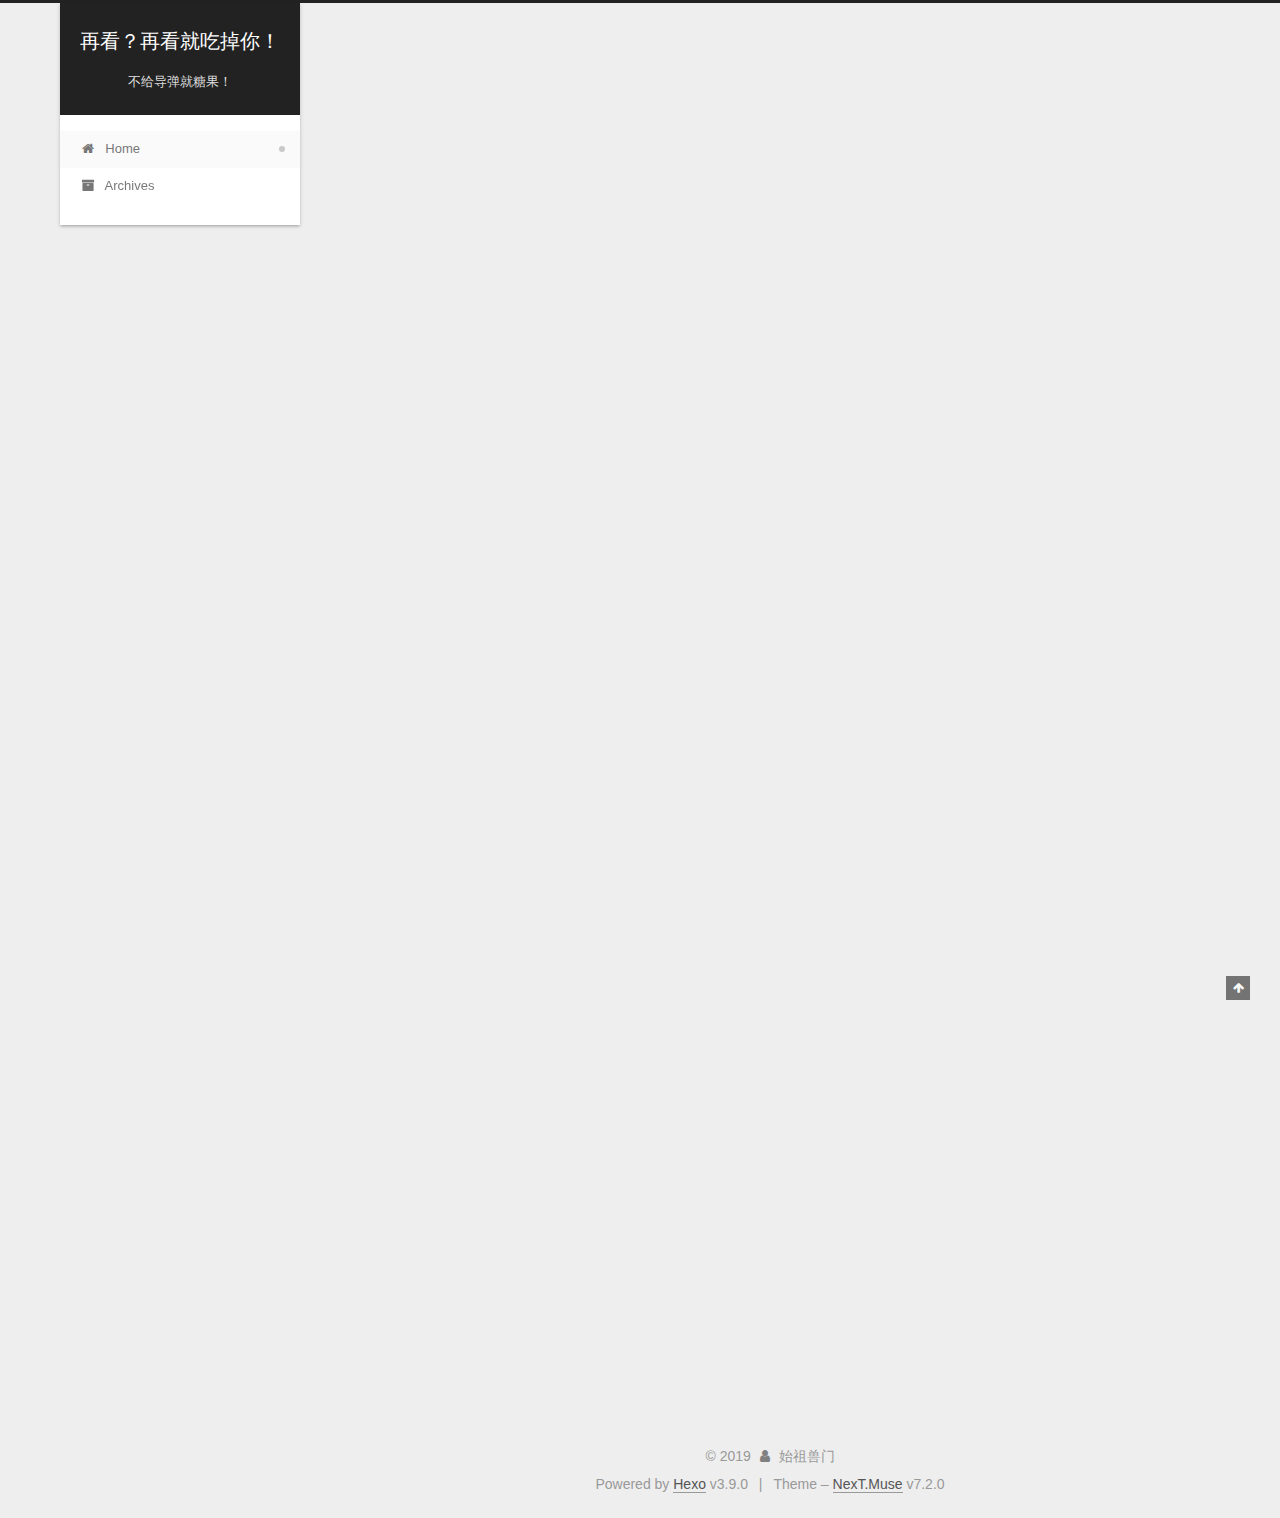
<file: index.html>
<!DOCTYPE html>












  


<html class="theme-next muse use-motion" lang>
<head><meta name="generator" content="Hexo 3.9.0">
  <meta charset="UTF-8">
<meta http-equiv="X-UA-Compatible" content="IE=edge">
<meta name="viewport" content="width=device-width, initial-scale=1, maximum-scale=2">
<meta name="theme-color" content="#222">






















<link rel="stylesheet" href="/lib/font-awesome/css/font-awesome.min.css?v=4.7.0">

<link rel="stylesheet" href="/css/main.css?v=7.2.0">


  <link rel="apple-touch-icon" sizes="180x180" href="/images/apple-touch-icon-next.png?v=7.2.0">


  <link rel="icon" type="image/png" sizes="32x32" href="/images/favicon-32x32-next.png?v=7.2.0">


  <link rel="icon" type="image/png" sizes="16x16" href="/images/favicon-16x16-next.png?v=7.2.0">


  <link rel="mask-icon" href="/images/logo.svg?v=7.2.0" color="#222">







<script id="hexo.configurations">
  var NexT = window.NexT || {};
  var CONFIG = {
    root: '/',
    scheme: 'Muse',
    version: '7.2.0',
    sidebar: {"position":"left","display":"post","offset":12,"onmobile":false,"dimmer":false},
    back2top: true,
    back2top_sidebar: false,
    fancybox: false,
    fastclick: false,
    lazyload: false,
    tabs: true,
    motion: {"enable":true,"async":false,"transition":{"post_block":"fadeIn","post_header":"slideDownIn","post_body":"slideDownIn","coll_header":"slideLeftIn","sidebar":"slideUpIn"}},
    algolia: {
      applicationID: '',
      apiKey: '',
      indexName: '',
      hits: {"per_page":10},
      labels: {"input_placeholder":"Search for Posts","hits_empty":"We didn't find any results for the search: ${query}","hits_stats":"${hits} results found in ${time} ms"}
    }
  };
</script>


  




  <meta property="og:type" content="website">
<meta property="og:title" content="再看？再看就吃掉你！">
<meta property="og:url" content="http://yoursite.com/index.html">
<meta property="og:site_name" content="再看？再看就吃掉你！">
<meta property="og:locale" content="default">
<meta name="twitter:card" content="summary">
<meta name="twitter:title" content="再看？再看就吃掉你！">





  
  
  <link rel="canonical" href="http://yoursite.com/">



<script id="page.configurations">
  CONFIG.page = {
    sidebar: "",
  };
</script>

  <title>再看？再看就吃掉你！</title>
  












  <noscript>
  <style>
  .use-motion .motion-element,
  .use-motion .brand,
  .use-motion .menu-item,
  .sidebar-inner,
  .use-motion .post-block,
  .use-motion .pagination,
  .use-motion .comments,
  .use-motion .post-header,
  .use-motion .post-body,
  .use-motion .collection-title { opacity: initial; }

  .use-motion .logo,
  .use-motion .site-title,
  .use-motion .site-subtitle {
    opacity: initial;
    top: initial;
  }

  .use-motion .logo-line-before i { left: initial; }
  .use-motion .logo-line-after i { right: initial; }
  </style>
</noscript>

</head>

<body itemscope itemtype="http://schema.org/WebPage" lang="default">

  
  
    
  

  <div class="container sidebar-position-left 
  page-home">
    <div class="headband"></div>

    <header id="header" class="header" itemscope itemtype="http://schema.org/WPHeader">
      <div class="header-inner"><div class="site-brand-wrapper">
  <div class="site-meta">
    

    <div class="custom-logo-site-title">
      <a href="/" class="brand" rel="start">
        <span class="logo-line-before"><i></i></span>
        <span class="site-title">再看？再看就吃掉你！</span>
        <span class="logo-line-after"><i></i></span>
      </a>
    </div>
    
      
        <p class="site-subtitle">不给导弹就糖果！</p>
      
    
    
  </div>

  <div class="site-nav-toggle">
    <button aria-label="Toggle navigation bar">
      <span class="btn-bar"></span>
      <span class="btn-bar"></span>
      <span class="btn-bar"></span>
    </button>
  </div>
</div>



<nav class="site-nav">
  
    <ul id="menu" class="menu">
      
        
        
        
          
          <li class="menu-item menu-item-home menu-item-active">

    
    
      
    

    

    <a href="/" rel="section"><i class="menu-item-icon fa fa-fw fa-home"></i> <br>Home</a>

  </li>
        
        
        
          
          <li class="menu-item menu-item-archives">

    
    
      
    

    

    <a href="/archives/" rel="section"><i class="menu-item-icon fa fa-fw fa-archive"></i> <br>Archives</a>

  </li>

      
      
    </ul>
  

  
    

  

  
</nav>



  



</div>
    </header>

    


    <main id="main" class="main">
      <div class="main-inner">
        <div class="content-wrap">
          
          <div id="content" class="content">
            
  <section id="posts" class="posts-expand">
    
      

  

  
  
  

  

  <article class="post post-type-normal" itemscope itemtype="http://schema.org/Article">
  
  
  
  <div class="post-block">
    <link itemprop="mainEntityOfPage" href="http://yoursite.com/2019/07/03/始祖兽门人设/">

    <span hidden itemprop="author" itemscope itemtype="http://schema.org/Person">
      <meta itemprop="name" content="始祖兽门">
      <meta itemprop="description" content>
      <meta itemprop="image" content="/images/avatar.gif">
    </span>

    <span hidden itemprop="publisher" itemscope itemtype="http://schema.org/Organization">
      <meta itemprop="name" content="再看？再看就吃掉你！">
    </span>

    
      <header class="post-header">

        
        
          <h1 class="post-title" itemprop="name headline">
                
                
                <a href="/2019/07/03/始祖兽门人设/" class="post-title-link" itemprop="url">始祖兽门人设</a>
              
            
          </h1>
        

        <div class="post-meta">

          
          
          

          
            <span class="post-meta-item">
              <span class="post-meta-item-icon">
                <i class="fa fa-calendar-o"></i>
              </span>
              
                <span class="post-meta-item-text">Posted on</span>
              

              
                
              

              <time title="Created: 2019-07-03 10:11:44 / Modified: 12:05:02" itemprop="dateCreated datePublished" datetime="2019-07-03T10:11:44+08:00">2019-07-03</time>
            </span>
          

          
            

            
          

          

          
            
            
          

          
          

          

          <br>
          

          

          

        </div>
      </header>
    

    
    
    
    <div class="post-body" itemprop="articleBody">

      
      

      
        
          
            <h3 id="世界观"><a href="#世界观" class="headerlink" title="世界观"></a>世界观</h3><p>逆源界，大千世界形成之初，便以出现的混乱界层，逆源界只会接纳一个东西:始祖兽门<br>关于这个东西怎么形成变换的，没有人知道</p>
<h3 id="性格"><a href="#性格" class="headerlink" title="性格"></a>性格</h3><p>她是个小女孩，也是个问题少女，你有时可以用一根棒棒糖就把她勾引走，也可能会在勾引走她之后被她暴打一顿，对了她打游戏很<strong>蔡</strong><del>（挨刀）</del></p>
<h3 id="人际关系"><a href="#人际关系" class="headerlink" title="人际关系"></a>人际关系</h3><table>
<thead>
<tr>
<th align="center">种</th>
<th align="center">人际</th>
</tr>
</thead>
<tbody><tr>
<td align="center">人类</td>
<td align="center">十分友好/恶劣</td>
</tr>
<tr>
<td align="center">恶魔</td>
<td align="center">恶劣/非常友好</td>
</tr>
<tr>
<td align="center">天使</td>
<td align="center">友好/一般</td>
</tr>
<tr>
<td align="center">人造人</td>
<td align="center">友好/友好</td>
</tr>
<tr>
<td align="center">其他神</td>
<td align="center">一般/非常恶劣</td>
</tr>
<tr>
<td align="center">类人种</td>
<td align="center">一般</td>
</tr>
<tr>
<td align="center">魔物/类恶魔</td>
<td align="center">恶劣</td>
</tr>
<tr>
<td align="center">外来物种</td>
<td align="center">友好/非常友好</td>
</tr>
<tr>
<td align="center"><del>千枫叶觉</del></td>
<td align="center">至死不渝</td>
</tr>
</tbody></table>
<h3 id="能力"><a href="#能力" class="headerlink" title="能力"></a>能力</h3><blockquote>
<p>加法和减法，你觉得哪个更强？</p>
</blockquote>
<h3 id="住址"><a href="#住址" class="headerlink" title="住址"></a>住址</h3><p>中心城，千枫叶宅，一号楼一单元101屋</p>
<h3 id="注意事项"><a href="#注意事项" class="headerlink" title="注意事项"></a>注意事项</h3><p>不要强迫她吃/喝她不想咽下去的东西。<br>不要惹千枫叶觉不爽。<br>不要随意接触打游戏输了时的她<del>（挨刀）</del></p>

          
        
      
    </div>

    

    
    
    

    

    
      
    
    

    

    <footer class="post-footer">
      

      

      

      
      
        <div class="post-eof"></div>
      
    </footer>
  </div>
  
  
  
  </article>


    
  </section>

  


          </div>
          

        </div>
        
          
  
  <div class="sidebar-toggle">
    <div class="sidebar-toggle-line-wrap">
      <span class="sidebar-toggle-line sidebar-toggle-line-first"></span>
      <span class="sidebar-toggle-line sidebar-toggle-line-middle"></span>
      <span class="sidebar-toggle-line sidebar-toggle-line-last"></span>
    </div>
  </div>

  <aside id="sidebar" class="sidebar">
    <div class="sidebar-inner">

      

      

      <div class="site-overview-wrap sidebar-panel sidebar-panel-active">
        <div class="site-overview">
          <div class="site-author motion-element" itemprop="author" itemscope itemtype="http://schema.org/Person">
            
              <p class="site-author-name" itemprop="name">始祖兽门</p>
              <div class="site-description motion-element" itemprop="description"></div>
          </div>

          
            <nav class="site-state motion-element">
              
                <div class="site-state-item site-state-posts">
                
                  <a href="/archives/">
                
                    <span class="site-state-item-count">1</span>
                    <span class="site-state-item-name">posts</span>
                  </a>
                </div>
              

              

              
                
                
                <div class="site-state-item site-state-tags">
                  
                    
                    
                      
                    
                    <span class="site-state-item-count">1</span>
                    <span class="site-state-item-name">tags</span>
                  
                </div>
              
            </nav>
          

          

          

          

          

          
          

          
            
          
          

        </div>
      </div>

      

      

    </div>
  </aside>
  


        
      </div>
    </main>

    <footer id="footer" class="footer">
      <div class="footer-inner">
        <div class="copyright">&copy; <span itemprop="copyrightYear">2019</span>
  <span class="with-love" id="animate">
    <i class="fa fa-user"></i>
  </span>
  <span class="author" itemprop="copyrightHolder">始祖兽门</span>

  

  
</div>


  <div class="powered-by">Powered by <a href="https://hexo.io" class="theme-link" rel="noopener" target="_blank">Hexo</a> v3.9.0</div>



  <span class="post-meta-divider">|</span>



  <div class="theme-info">Theme – <a href="https://theme-next.org" class="theme-link" rel="noopener" target="_blank">NexT.Muse</a> v7.2.0</div>




        








        
      </div>
    </footer>

    
      <div class="back-to-top">
        <i class="fa fa-arrow-up"></i>
        
      </div>
    

    

    

    
  </div>

  

<script>
  if (Object.prototype.toString.call(window.Promise) !== '[object Function]') {
    window.Promise = null;
  }
</script>


























  
  <script src="/lib/jquery/index.js?v=3.4.1"></script>

  
  <script src="/lib/velocity/velocity.min.js?v=1.2.1"></script>

  
  <script src="/lib/velocity/velocity.ui.min.js?v=1.2.1"></script>


  


  <script src="/js/utils.js?v=7.2.0"></script>

  <script src="/js/motion.js?v=7.2.0"></script>



  
  


  <script src="/js/schemes/muse.js?v=7.2.0"></script>



  

  


  <script src="/js/next-boot.js?v=7.2.0"></script>


  

  

  

  



  




  

  

  

  

  

  

  

  

  

  

  

  

  

  

</body>
</html>
</file>
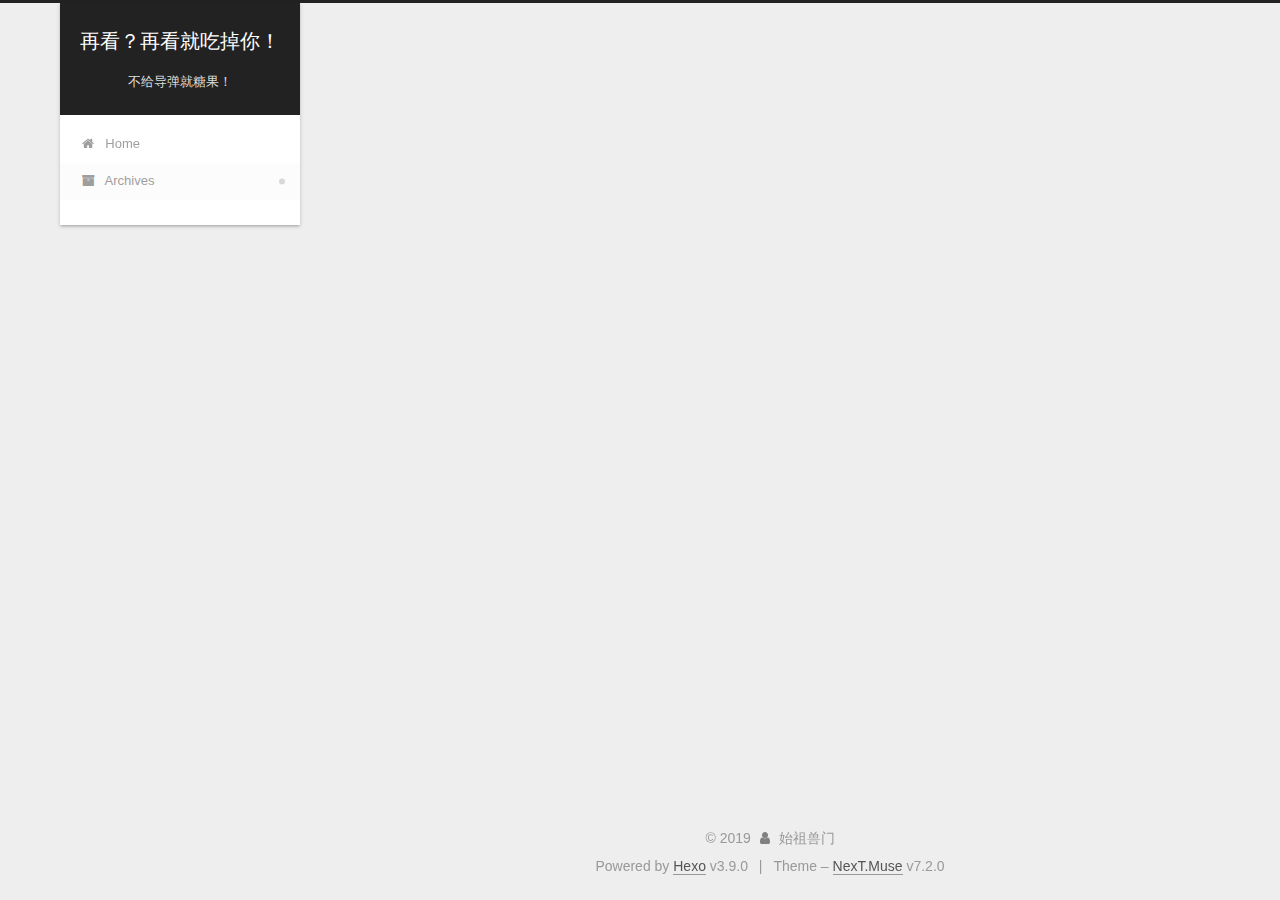
<file: archives/index.html>
<!DOCTYPE html>












  


<html class="theme-next muse use-motion" lang>
<head><meta name="generator" content="Hexo 3.9.0">
  <meta charset="UTF-8">
<meta http-equiv="X-UA-Compatible" content="IE=edge">
<meta name="viewport" content="width=device-width, initial-scale=1, maximum-scale=2">
<meta name="theme-color" content="#222">






















<link rel="stylesheet" href="/lib/font-awesome/css/font-awesome.min.css?v=4.7.0">

<link rel="stylesheet" href="/css/main.css?v=7.2.0">


  <link rel="apple-touch-icon" sizes="180x180" href="/images/apple-touch-icon-next.png?v=7.2.0">


  <link rel="icon" type="image/png" sizes="32x32" href="/images/favicon-32x32-next.png?v=7.2.0">


  <link rel="icon" type="image/png" sizes="16x16" href="/images/favicon-16x16-next.png?v=7.2.0">


  <link rel="mask-icon" href="/images/logo.svg?v=7.2.0" color="#222">







<script id="hexo.configurations">
  var NexT = window.NexT || {};
  var CONFIG = {
    root: '/',
    scheme: 'Muse',
    version: '7.2.0',
    sidebar: {"position":"left","display":"post","offset":12,"onmobile":false,"dimmer":false},
    back2top: true,
    back2top_sidebar: false,
    fancybox: false,
    fastclick: false,
    lazyload: false,
    tabs: true,
    motion: {"enable":true,"async":false,"transition":{"post_block":"fadeIn","post_header":"slideDownIn","post_body":"slideDownIn","coll_header":"slideLeftIn","sidebar":"slideUpIn"}},
    algolia: {
      applicationID: '',
      apiKey: '',
      indexName: '',
      hits: {"per_page":10},
      labels: {"input_placeholder":"Search for Posts","hits_empty":"We didn't find any results for the search: ${query}","hits_stats":"${hits} results found in ${time} ms"}
    }
  };
</script>


  




  <meta property="og:type" content="website">
<meta property="og:title" content="再看？再看就吃掉你！">
<meta property="og:url" content="http://yoursite.com/archives/index.html">
<meta property="og:site_name" content="再看？再看就吃掉你！">
<meta property="og:locale" content="default">
<meta name="twitter:card" content="summary">
<meta name="twitter:title" content="再看？再看就吃掉你！">





  
  
  <link rel="canonical" href="http://yoursite.com/archives/">



<script id="page.configurations">
  CONFIG.page = {
    sidebar: "",
  };
</script>

  <title>Archive | 再看？再看就吃掉你！</title>
  












  <noscript>
  <style>
  .use-motion .motion-element,
  .use-motion .brand,
  .use-motion .menu-item,
  .sidebar-inner,
  .use-motion .post-block,
  .use-motion .pagination,
  .use-motion .comments,
  .use-motion .post-header,
  .use-motion .post-body,
  .use-motion .collection-title { opacity: initial; }

  .use-motion .logo,
  .use-motion .site-title,
  .use-motion .site-subtitle {
    opacity: initial;
    top: initial;
  }

  .use-motion .logo-line-before i { left: initial; }
  .use-motion .logo-line-after i { right: initial; }
  </style>
</noscript>

</head>

<body itemscope itemtype="http://schema.org/WebPage" lang="default">

  
  
    
  

  <div class="container sidebar-position-left page-archive">
    <div class="headband"></div>

    <header id="header" class="header" itemscope itemtype="http://schema.org/WPHeader">
      <div class="header-inner"><div class="site-brand-wrapper">
  <div class="site-meta">
    

    <div class="custom-logo-site-title">
      <a href="/" class="brand" rel="start">
        <span class="logo-line-before"><i></i></span>
        <span class="site-title">再看？再看就吃掉你！</span>
        <span class="logo-line-after"><i></i></span>
      </a>
    </div>
    
      
        <p class="site-subtitle">不给导弹就糖果！</p>
      
    
    
  </div>

  <div class="site-nav-toggle">
    <button aria-label="Toggle navigation bar">
      <span class="btn-bar"></span>
      <span class="btn-bar"></span>
      <span class="btn-bar"></span>
    </button>
  </div>
</div>



<nav class="site-nav">
  
    <ul id="menu" class="menu">
      
        
        
        
          
          <li class="menu-item menu-item-home">

    
    
      
    

    

    <a href="/" rel="section"><i class="menu-item-icon fa fa-fw fa-home"></i> <br>Home</a>

  </li>
        
        
        
          
          <li class="menu-item menu-item-archives menu-item-active">

    
    
      
    

    

    <a href="/archives/" rel="section"><i class="menu-item-icon fa fa-fw fa-archive"></i> <br>Archives</a>

  </li>

      
      
    </ul>
  

  
    

    
    
      
      
    
      
      
    
    

  


  

  
</nav>



  



</div>
    </header>

    


    <main id="main" class="main">
      <div class="main-inner">
        <div class="content-wrap">
          
          <div id="content" class="content">
            

  
  
  
  <div class="post-block archive">
    <div id="posts" class="posts-collapse">
      <span class="archive-move-on"></span>

      
      <span class="archive-page-counter">
        
        
        
          
        
        Um..! 1 post. Keep on posting.
      </span>
      

      

        
        
        

        
          
          <div class="collection-title">
            <h1 class="archive-year" id="archive-year-2019">2019</h1>
          </div>
        
        

        

  <article class="post post-type-normal" itemscope itemtype="http://schema.org/Article">
    <header class="post-header">

      <h2 class="post-title">
        
          <a class="post-title-link" href="/2019/07/03/始祖兽门人设/" itemprop="url">
            
              <span itemprop="name">始祖兽门人设</span>
            
          </a>
        
      </h2>

      <div class="post-meta">
        <time class="post-time" itemprop="dateCreated" datetime="2019-07-03T10:11:44+08:00" content="2019-07-03">
          07-03
        </time>
      </div>

    </header>
  </article>



      

    </div>
  </div>
  
  
  

  



          </div>
          

        </div>
        
          
  
  <div class="sidebar-toggle">
    <div class="sidebar-toggle-line-wrap">
      <span class="sidebar-toggle-line sidebar-toggle-line-first"></span>
      <span class="sidebar-toggle-line sidebar-toggle-line-middle"></span>
      <span class="sidebar-toggle-line sidebar-toggle-line-last"></span>
    </div>
  </div>

  <aside id="sidebar" class="sidebar">
    <div class="sidebar-inner">

      

      

      <div class="site-overview-wrap sidebar-panel sidebar-panel-active">
        <div class="site-overview">
          <div class="site-author motion-element" itemprop="author" itemscope itemtype="http://schema.org/Person">
            
              <p class="site-author-name" itemprop="name">始祖兽门</p>
              <div class="site-description motion-element" itemprop="description"></div>
          </div>

          
            <nav class="site-state motion-element">
              
                <div class="site-state-item site-state-posts">
                
                  <a href="/archives/">
                
                    <span class="site-state-item-count">1</span>
                    <span class="site-state-item-name">posts</span>
                  </a>
                </div>
              

              

              
                
                
                <div class="site-state-item site-state-tags">
                  
                    
                    
                      
                    
                    <span class="site-state-item-count">1</span>
                    <span class="site-state-item-name">tags</span>
                  
                </div>
              
            </nav>
          

          

          

          

          

          
          

          
            
          
          

        </div>
      </div>

      

      

    </div>
  </aside>
  


        
      </div>
    </main>

    <footer id="footer" class="footer">
      <div class="footer-inner">
        <div class="copyright">&copy; <span itemprop="copyrightYear">2019</span>
  <span class="with-love" id="animate">
    <i class="fa fa-user"></i>
  </span>
  <span class="author" itemprop="copyrightHolder">始祖兽门</span>

  

  
</div>


  <div class="powered-by">Powered by <a href="https://hexo.io" class="theme-link" rel="noopener" target="_blank">Hexo</a> v3.9.0</div>



  <span class="post-meta-divider">|</span>



  <div class="theme-info">Theme – <a href="https://theme-next.org" class="theme-link" rel="noopener" target="_blank">NexT.Muse</a> v7.2.0</div>




        








        
      </div>
    </footer>

    
      <div class="back-to-top">
        <i class="fa fa-arrow-up"></i>
        
      </div>
    

    

    

    
  </div>

  

<script>
  if (Object.prototype.toString.call(window.Promise) !== '[object Function]') {
    window.Promise = null;
  }
</script>


























  
  <script src="/lib/jquery/index.js?v=3.4.1"></script>

  
  <script src="/lib/velocity/velocity.min.js?v=1.2.1"></script>

  
  <script src="/lib/velocity/velocity.ui.min.js?v=1.2.1"></script>


  


  <script src="/js/utils.js?v=7.2.0"></script>

  <script src="/js/motion.js?v=7.2.0"></script>



  
  


  <script src="/js/schemes/muse.js?v=7.2.0"></script>



  

  


  <script src="/js/next-boot.js?v=7.2.0"></script>


  

  

  

  



  




  

  

  

  

  

  

  

  

  

  

  

  

  

  

</body>
</html>
</file>
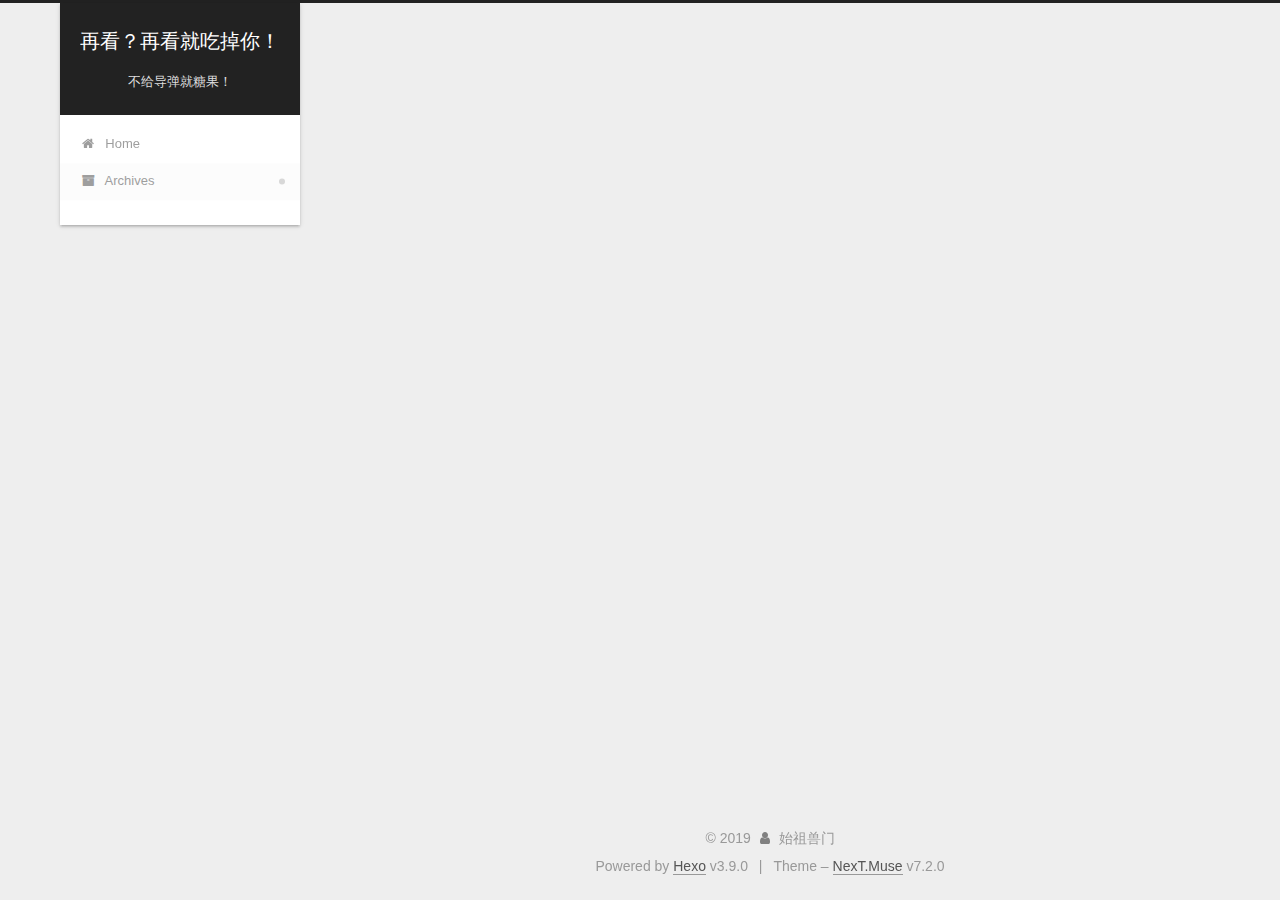
<file: archives/2019/index.html>
<!DOCTYPE html>












  


<html class="theme-next muse use-motion" lang>
<head><meta name="generator" content="Hexo 3.9.0">
  <meta charset="UTF-8">
<meta http-equiv="X-UA-Compatible" content="IE=edge">
<meta name="viewport" content="width=device-width, initial-scale=1, maximum-scale=2">
<meta name="theme-color" content="#222">






















<link rel="stylesheet" href="/lib/font-awesome/css/font-awesome.min.css?v=4.7.0">

<link rel="stylesheet" href="/css/main.css?v=7.2.0">


  <link rel="apple-touch-icon" sizes="180x180" href="/images/apple-touch-icon-next.png?v=7.2.0">


  <link rel="icon" type="image/png" sizes="32x32" href="/images/favicon-32x32-next.png?v=7.2.0">


  <link rel="icon" type="image/png" sizes="16x16" href="/images/favicon-16x16-next.png?v=7.2.0">


  <link rel="mask-icon" href="/images/logo.svg?v=7.2.0" color="#222">







<script id="hexo.configurations">
  var NexT = window.NexT || {};
  var CONFIG = {
    root: '/',
    scheme: 'Muse',
    version: '7.2.0',
    sidebar: {"position":"left","display":"post","offset":12,"onmobile":false,"dimmer":false},
    back2top: true,
    back2top_sidebar: false,
    fancybox: false,
    fastclick: false,
    lazyload: false,
    tabs: true,
    motion: {"enable":true,"async":false,"transition":{"post_block":"fadeIn","post_header":"slideDownIn","post_body":"slideDownIn","coll_header":"slideLeftIn","sidebar":"slideUpIn"}},
    algolia: {
      applicationID: '',
      apiKey: '',
      indexName: '',
      hits: {"per_page":10},
      labels: {"input_placeholder":"Search for Posts","hits_empty":"We didn't find any results for the search: ${query}","hits_stats":"${hits} results found in ${time} ms"}
    }
  };
</script>


  




  <meta property="og:type" content="website">
<meta property="og:title" content="再看？再看就吃掉你！">
<meta property="og:url" content="http://yoursite.com/archives/2019/index.html">
<meta property="og:site_name" content="再看？再看就吃掉你！">
<meta property="og:locale" content="default">
<meta name="twitter:card" content="summary">
<meta name="twitter:title" content="再看？再看就吃掉你！">





  
  
  <link rel="canonical" href="http://yoursite.com/archives/2019/">



<script id="page.configurations">
  CONFIG.page = {
    sidebar: "",
  };
</script>

  <title>Archive | 再看？再看就吃掉你！</title>
  












  <noscript>
  <style>
  .use-motion .motion-element,
  .use-motion .brand,
  .use-motion .menu-item,
  .sidebar-inner,
  .use-motion .post-block,
  .use-motion .pagination,
  .use-motion .comments,
  .use-motion .post-header,
  .use-motion .post-body,
  .use-motion .collection-title { opacity: initial; }

  .use-motion .logo,
  .use-motion .site-title,
  .use-motion .site-subtitle {
    opacity: initial;
    top: initial;
  }

  .use-motion .logo-line-before i { left: initial; }
  .use-motion .logo-line-after i { right: initial; }
  </style>
</noscript>

</head>

<body itemscope itemtype="http://schema.org/WebPage" lang="default">

  
  
    
  

  <div class="container sidebar-position-left page-archive">
    <div class="headband"></div>

    <header id="header" class="header" itemscope itemtype="http://schema.org/WPHeader">
      <div class="header-inner"><div class="site-brand-wrapper">
  <div class="site-meta">
    

    <div class="custom-logo-site-title">
      <a href="/" class="brand" rel="start">
        <span class="logo-line-before"><i></i></span>
        <span class="site-title">再看？再看就吃掉你！</span>
        <span class="logo-line-after"><i></i></span>
      </a>
    </div>
    
      
        <p class="site-subtitle">不给导弹就糖果！</p>
      
    
    
  </div>

  <div class="site-nav-toggle">
    <button aria-label="Toggle navigation bar">
      <span class="btn-bar"></span>
      <span class="btn-bar"></span>
      <span class="btn-bar"></span>
    </button>
  </div>
</div>



<nav class="site-nav">
  
    <ul id="menu" class="menu">
      
        
        
        
          
          <li class="menu-item menu-item-home">

    
    
      
    

    

    <a href="/" rel="section"><i class="menu-item-icon fa fa-fw fa-home"></i> <br>Home</a>

  </li>
        
        
        
          
          <li class="menu-item menu-item-archives menu-item-active">

    
    
      
    

    

    <a href="/archives/" rel="section"><i class="menu-item-icon fa fa-fw fa-archive"></i> <br>Archives</a>

  </li>

      
      
    </ul>
  

  
    

    
    
      
      
    
      
      
    
    

  


  

  
</nav>



  



</div>
    </header>

    


    <main id="main" class="main">
      <div class="main-inner">
        <div class="content-wrap">
          
          <div id="content" class="content">
            

  
  
  
  <div class="post-block archive">
    <div id="posts" class="posts-collapse">
      <span class="archive-move-on"></span>

      
      <span class="archive-page-counter">
        
        
        
          
        
        Um..! 1 post. Keep on posting.
      </span>
      

      

        
        
        

        
          
          <div class="collection-title">
            <h1 class="archive-year" id="archive-year-2019">2019</h1>
          </div>
        
        

        

  <article class="post post-type-normal" itemscope itemtype="http://schema.org/Article">
    <header class="post-header">

      <h2 class="post-title">
        
          <a class="post-title-link" href="/2019/07/03/始祖兽门人设/" itemprop="url">
            
              <span itemprop="name">始祖兽门人设</span>
            
          </a>
        
      </h2>

      <div class="post-meta">
        <time class="post-time" itemprop="dateCreated" datetime="2019-07-03T10:11:44+08:00" content="2019-07-03">
          07-03
        </time>
      </div>

    </header>
  </article>



      

    </div>
  </div>
  
  
  

  



          </div>
          

        </div>
        
          
  
  <div class="sidebar-toggle">
    <div class="sidebar-toggle-line-wrap">
      <span class="sidebar-toggle-line sidebar-toggle-line-first"></span>
      <span class="sidebar-toggle-line sidebar-toggle-line-middle"></span>
      <span class="sidebar-toggle-line sidebar-toggle-line-last"></span>
    </div>
  </div>

  <aside id="sidebar" class="sidebar">
    <div class="sidebar-inner">

      

      

      <div class="site-overview-wrap sidebar-panel sidebar-panel-active">
        <div class="site-overview">
          <div class="site-author motion-element" itemprop="author" itemscope itemtype="http://schema.org/Person">
            
              <p class="site-author-name" itemprop="name">始祖兽门</p>
              <div class="site-description motion-element" itemprop="description"></div>
          </div>

          
            <nav class="site-state motion-element">
              
                <div class="site-state-item site-state-posts">
                
                  <a href="/archives/">
                
                    <span class="site-state-item-count">1</span>
                    <span class="site-state-item-name">posts</span>
                  </a>
                </div>
              

              

              
                
                
                <div class="site-state-item site-state-tags">
                  
                    
                    
                      
                    
                    <span class="site-state-item-count">1</span>
                    <span class="site-state-item-name">tags</span>
                  
                </div>
              
            </nav>
          

          

          

          

          

          
          

          
            
          
          

        </div>
      </div>

      

      

    </div>
  </aside>
  


        
      </div>
    </main>

    <footer id="footer" class="footer">
      <div class="footer-inner">
        <div class="copyright">&copy; <span itemprop="copyrightYear">2019</span>
  <span class="with-love" id="animate">
    <i class="fa fa-user"></i>
  </span>
  <span class="author" itemprop="copyrightHolder">始祖兽门</span>

  

  
</div>


  <div class="powered-by">Powered by <a href="https://hexo.io" class="theme-link" rel="noopener" target="_blank">Hexo</a> v3.9.0</div>



  <span class="post-meta-divider">|</span>



  <div class="theme-info">Theme – <a href="https://theme-next.org" class="theme-link" rel="noopener" target="_blank">NexT.Muse</a> v7.2.0</div>




        








        
      </div>
    </footer>

    
      <div class="back-to-top">
        <i class="fa fa-arrow-up"></i>
        
      </div>
    

    

    

    
  </div>

  

<script>
  if (Object.prototype.toString.call(window.Promise) !== '[object Function]') {
    window.Promise = null;
  }
</script>


























  
  <script src="/lib/jquery/index.js?v=3.4.1"></script>

  
  <script src="/lib/velocity/velocity.min.js?v=1.2.1"></script>

  
  <script src="/lib/velocity/velocity.ui.min.js?v=1.2.1"></script>


  


  <script src="/js/utils.js?v=7.2.0"></script>

  <script src="/js/motion.js?v=7.2.0"></script>



  
  


  <script src="/js/schemes/muse.js?v=7.2.0"></script>



  

  


  <script src="/js/next-boot.js?v=7.2.0"></script>


  

  

  

  



  




  

  

  

  

  

  

  

  

  

  

  

  

  

  

</body>
</html>
</file>
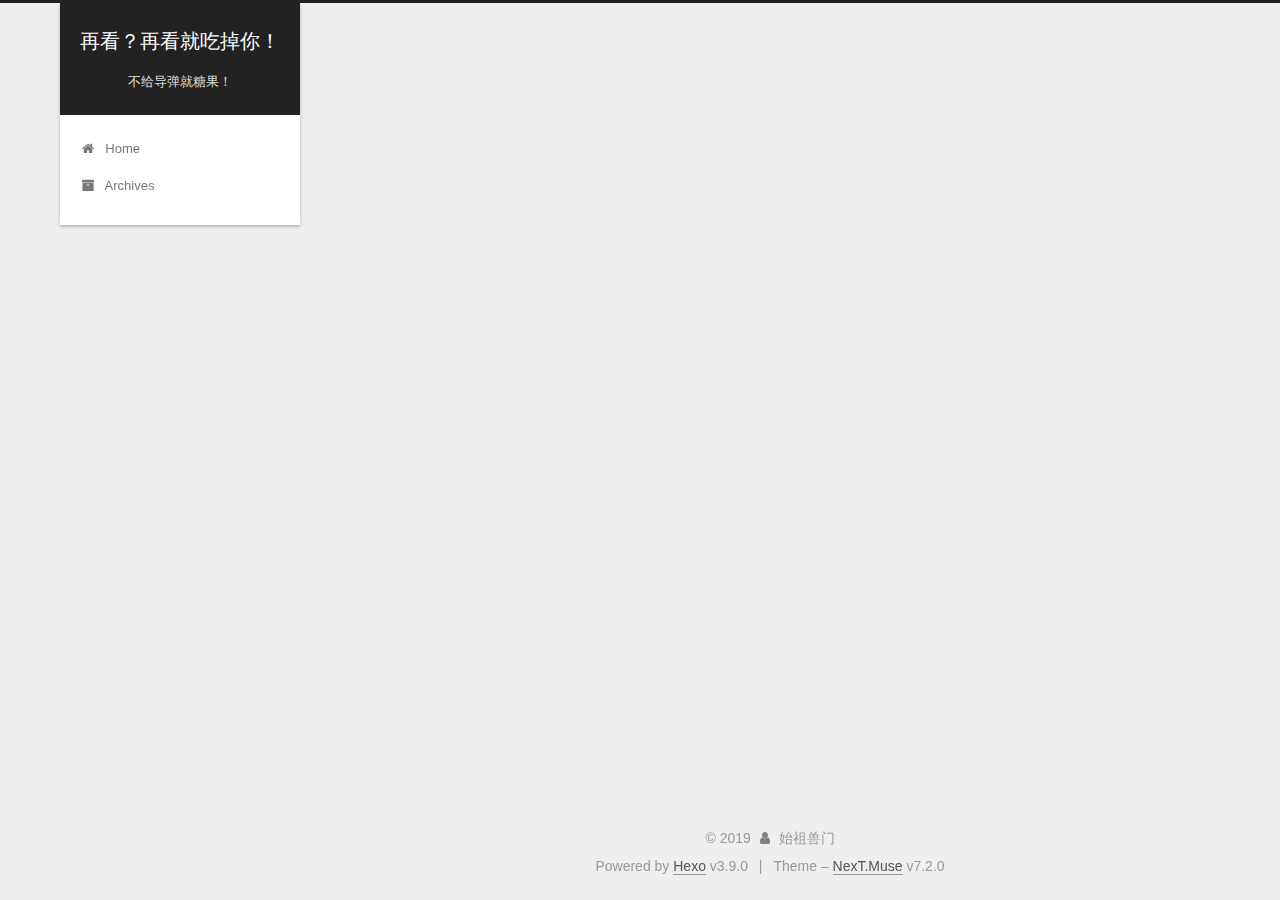
<file: tags/人设/index.html>
<!DOCTYPE html>












  


<html class="theme-next muse use-motion" lang>
<head><meta name="generator" content="Hexo 3.9.0">
  <meta charset="UTF-8">
<meta http-equiv="X-UA-Compatible" content="IE=edge">
<meta name="viewport" content="width=device-width, initial-scale=1, maximum-scale=2">
<meta name="theme-color" content="#222">






















<link rel="stylesheet" href="/lib/font-awesome/css/font-awesome.min.css?v=4.7.0">

<link rel="stylesheet" href="/css/main.css?v=7.2.0">


  <link rel="apple-touch-icon" sizes="180x180" href="/images/apple-touch-icon-next.png?v=7.2.0">


  <link rel="icon" type="image/png" sizes="32x32" href="/images/favicon-32x32-next.png?v=7.2.0">


  <link rel="icon" type="image/png" sizes="16x16" href="/images/favicon-16x16-next.png?v=7.2.0">


  <link rel="mask-icon" href="/images/logo.svg?v=7.2.0" color="#222">







<script id="hexo.configurations">
  var NexT = window.NexT || {};
  var CONFIG = {
    root: '/',
    scheme: 'Muse',
    version: '7.2.0',
    sidebar: {"position":"left","display":"post","offset":12,"onmobile":false,"dimmer":false},
    back2top: true,
    back2top_sidebar: false,
    fancybox: false,
    fastclick: false,
    lazyload: false,
    tabs: true,
    motion: {"enable":true,"async":false,"transition":{"post_block":"fadeIn","post_header":"slideDownIn","post_body":"slideDownIn","coll_header":"slideLeftIn","sidebar":"slideUpIn"}},
    algolia: {
      applicationID: '',
      apiKey: '',
      indexName: '',
      hits: {"per_page":10},
      labels: {"input_placeholder":"Search for Posts","hits_empty":"We didn't find any results for the search: ${query}","hits_stats":"${hits} results found in ${time} ms"}
    }
  };
</script>


  




  <meta property="og:type" content="website">
<meta property="og:title" content="再看？再看就吃掉你！">
<meta property="og:url" content="http://yoursite.com/tags/人设/index.html">
<meta property="og:site_name" content="再看？再看就吃掉你！">
<meta property="og:locale" content="default">
<meta name="twitter:card" content="summary">
<meta name="twitter:title" content="再看？再看就吃掉你！">





  
  
  <link rel="canonical" href="http://yoursite.com/tags/人设/">



<script id="page.configurations">
  CONFIG.page = {
    sidebar: "",
  };
</script>

  <title>Tag: 人设 | 再看？再看就吃掉你！</title>
  












  <noscript>
  <style>
  .use-motion .motion-element,
  .use-motion .brand,
  .use-motion .menu-item,
  .sidebar-inner,
  .use-motion .post-block,
  .use-motion .pagination,
  .use-motion .comments,
  .use-motion .post-header,
  .use-motion .post-body,
  .use-motion .collection-title { opacity: initial; }

  .use-motion .logo,
  .use-motion .site-title,
  .use-motion .site-subtitle {
    opacity: initial;
    top: initial;
  }

  .use-motion .logo-line-before i { left: initial; }
  .use-motion .logo-line-after i { right: initial; }
  </style>
</noscript>

</head>

<body itemscope itemtype="http://schema.org/WebPage" lang="default">

  
  
    
  

  <div class="container sidebar-position-left ">
    <div class="headband"></div>

    <header id="header" class="header" itemscope itemtype="http://schema.org/WPHeader">
      <div class="header-inner"><div class="site-brand-wrapper">
  <div class="site-meta">
    

    <div class="custom-logo-site-title">
      <a href="/" class="brand" rel="start">
        <span class="logo-line-before"><i></i></span>
        <span class="site-title">再看？再看就吃掉你！</span>
        <span class="logo-line-after"><i></i></span>
      </a>
    </div>
    
      
        <p class="site-subtitle">不给导弹就糖果！</p>
      
    
    
  </div>

  <div class="site-nav-toggle">
    <button aria-label="Toggle navigation bar">
      <span class="btn-bar"></span>
      <span class="btn-bar"></span>
      <span class="btn-bar"></span>
    </button>
  </div>
</div>



<nav class="site-nav">
  
    <ul id="menu" class="menu">
      
        
        
        
          
          <li class="menu-item menu-item-home">

    
    
      
    

    

    <a href="/" rel="section"><i class="menu-item-icon fa fa-fw fa-home"></i> <br>Home</a>

  </li>
        
        
        
          
          <li class="menu-item menu-item-archives">

    
    
      
    

    

    <a href="/archives/" rel="section"><i class="menu-item-icon fa fa-fw fa-archive"></i> <br>Archives</a>

  </li>

      
      
    </ul>
  

  
    

    
    
      
      
    
      
      
    
    

  


  

  
</nav>



  



</div>
    </header>

    


    <main id="main" class="main">
      <div class="main-inner">
        <div class="content-wrap">
          
          <div id="content" class="content">
            

  
  
  
  <div class="post-block tag">

    <div id="posts" class="posts-collapse">
      <div class="collection-title">
        <h1>人设<small>Tag</small>
        </h1>
      </div>

      
        

  <article class="post post-type-normal" itemscope itemtype="http://schema.org/Article">
    <header class="post-header">

      <h2 class="post-title">
        
          <a class="post-title-link" href="/2019/07/03/始祖兽门人设/" itemprop="url">
            
              <span itemprop="name">始祖兽门人设</span>
            
          </a>
        
      </h2>

      <div class="post-meta">
        <time class="post-time" itemprop="dateCreated" datetime="2019-07-03T10:11:44+08:00" content="2019-07-03">
          07-03
        </time>
      </div>

    </header>
  </article>


      
    </div>

  </div>
  
  
  

  



          </div>
          

        </div>
        
          
  
  <div class="sidebar-toggle">
    <div class="sidebar-toggle-line-wrap">
      <span class="sidebar-toggle-line sidebar-toggle-line-first"></span>
      <span class="sidebar-toggle-line sidebar-toggle-line-middle"></span>
      <span class="sidebar-toggle-line sidebar-toggle-line-last"></span>
    </div>
  </div>

  <aside id="sidebar" class="sidebar">
    <div class="sidebar-inner">

      

      

      <div class="site-overview-wrap sidebar-panel sidebar-panel-active">
        <div class="site-overview">
          <div class="site-author motion-element" itemprop="author" itemscope itemtype="http://schema.org/Person">
            
              <p class="site-author-name" itemprop="name">始祖兽门</p>
              <div class="site-description motion-element" itemprop="description"></div>
          </div>

          
            <nav class="site-state motion-element">
              
                <div class="site-state-item site-state-posts">
                
                  <a href="/archives/">
                
                    <span class="site-state-item-count">1</span>
                    <span class="site-state-item-name">posts</span>
                  </a>
                </div>
              

              

              
                
                
                <div class="site-state-item site-state-tags">
                  
                    
                    
                      
                    
                    <span class="site-state-item-count">1</span>
                    <span class="site-state-item-name">tags</span>
                  
                </div>
              
            </nav>
          

          

          

          

          

          
          

          
            
          
          

        </div>
      </div>

      

      

    </div>
  </aside>
  


        
      </div>
    </main>

    <footer id="footer" class="footer">
      <div class="footer-inner">
        <div class="copyright">&copy; <span itemprop="copyrightYear">2019</span>
  <span class="with-love" id="animate">
    <i class="fa fa-user"></i>
  </span>
  <span class="author" itemprop="copyrightHolder">始祖兽门</span>

  

  
</div>


  <div class="powered-by">Powered by <a href="https://hexo.io" class="theme-link" rel="noopener" target="_blank">Hexo</a> v3.9.0</div>



  <span class="post-meta-divider">|</span>



  <div class="theme-info">Theme – <a href="https://theme-next.org" class="theme-link" rel="noopener" target="_blank">NexT.Muse</a> v7.2.0</div>




        








        
      </div>
    </footer>

    
      <div class="back-to-top">
        <i class="fa fa-arrow-up"></i>
        
      </div>
    

    

    

    
  </div>

  

<script>
  if (Object.prototype.toString.call(window.Promise) !== '[object Function]') {
    window.Promise = null;
  }
</script>


























  
  <script src="/lib/jquery/index.js?v=3.4.1"></script>

  
  <script src="/lib/velocity/velocity.min.js?v=1.2.1"></script>

  
  <script src="/lib/velocity/velocity.ui.min.js?v=1.2.1"></script>


  


  <script src="/js/utils.js?v=7.2.0"></script>

  <script src="/js/motion.js?v=7.2.0"></script>



  
  


  <script src="/js/schemes/muse.js?v=7.2.0"></script>



  

  


  <script src="/js/next-boot.js?v=7.2.0"></script>


  

  

  

  



  




  

  

  

  

  

  

  

  

  

  

  

  

  

  

</body>
</html>
</file>
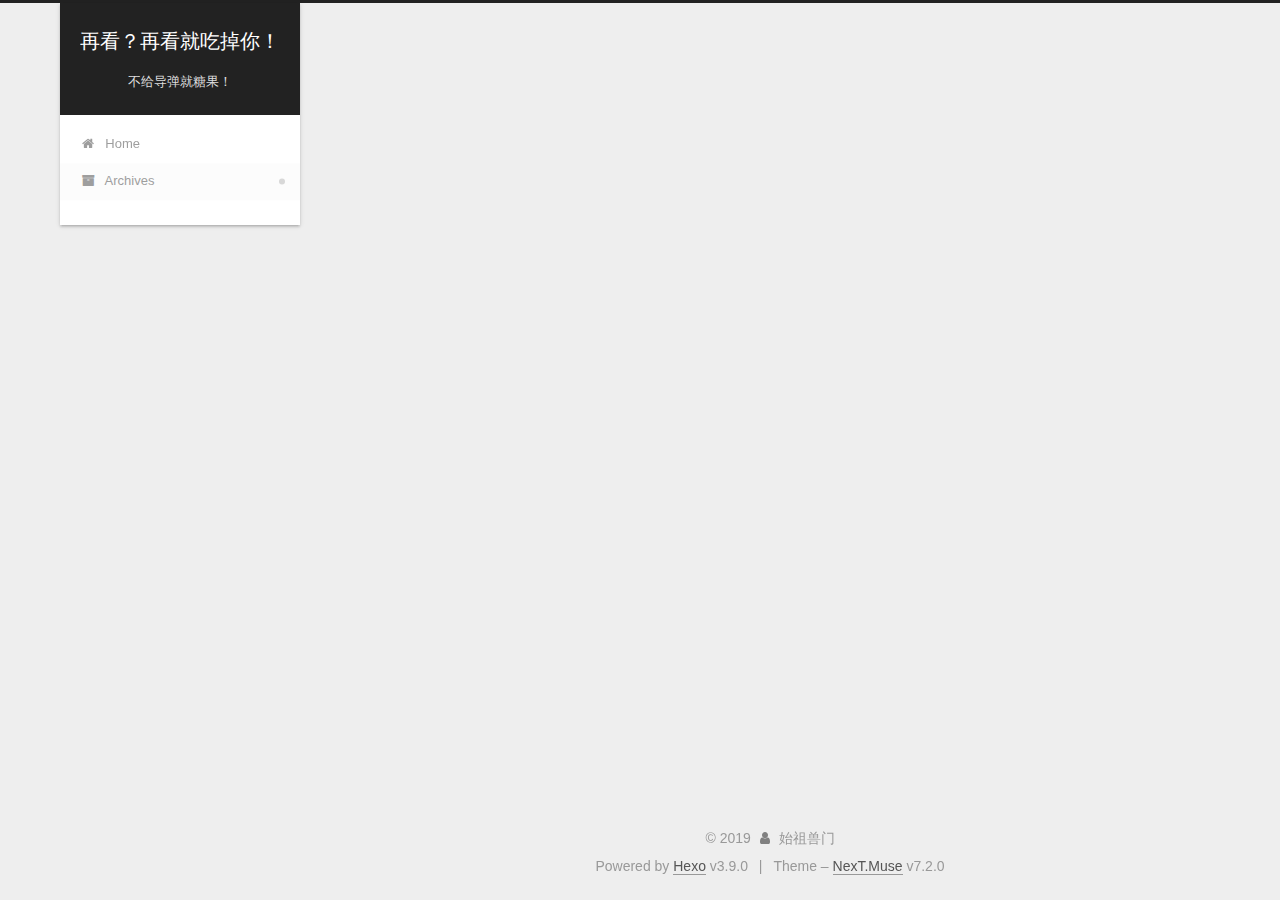
<file: archives/2019/07/index.html>
<!DOCTYPE html>












  


<html class="theme-next muse use-motion" lang>
<head><meta name="generator" content="Hexo 3.9.0">
  <meta charset="UTF-8">
<meta http-equiv="X-UA-Compatible" content="IE=edge">
<meta name="viewport" content="width=device-width, initial-scale=1, maximum-scale=2">
<meta name="theme-color" content="#222">






















<link rel="stylesheet" href="/lib/font-awesome/css/font-awesome.min.css?v=4.7.0">

<link rel="stylesheet" href="/css/main.css?v=7.2.0">


  <link rel="apple-touch-icon" sizes="180x180" href="/images/apple-touch-icon-next.png?v=7.2.0">


  <link rel="icon" type="image/png" sizes="32x32" href="/images/favicon-32x32-next.png?v=7.2.0">


  <link rel="icon" type="image/png" sizes="16x16" href="/images/favicon-16x16-next.png?v=7.2.0">


  <link rel="mask-icon" href="/images/logo.svg?v=7.2.0" color="#222">







<script id="hexo.configurations">
  var NexT = window.NexT || {};
  var CONFIG = {
    root: '/',
    scheme: 'Muse',
    version: '7.2.0',
    sidebar: {"position":"left","display":"post","offset":12,"onmobile":false,"dimmer":false},
    back2top: true,
    back2top_sidebar: false,
    fancybox: false,
    fastclick: false,
    lazyload: false,
    tabs: true,
    motion: {"enable":true,"async":false,"transition":{"post_block":"fadeIn","post_header":"slideDownIn","post_body":"slideDownIn","coll_header":"slideLeftIn","sidebar":"slideUpIn"}},
    algolia: {
      applicationID: '',
      apiKey: '',
      indexName: '',
      hits: {"per_page":10},
      labels: {"input_placeholder":"Search for Posts","hits_empty":"We didn't find any results for the search: ${query}","hits_stats":"${hits} results found in ${time} ms"}
    }
  };
</script>


  




  <meta property="og:type" content="website">
<meta property="og:title" content="再看？再看就吃掉你！">
<meta property="og:url" content="http://yoursite.com/archives/2019/07/index.html">
<meta property="og:site_name" content="再看？再看就吃掉你！">
<meta property="og:locale" content="default">
<meta name="twitter:card" content="summary">
<meta name="twitter:title" content="再看？再看就吃掉你！">





  
  
  <link rel="canonical" href="http://yoursite.com/archives/2019/07/">



<script id="page.configurations">
  CONFIG.page = {
    sidebar: "",
  };
</script>

  <title>Archive | 再看？再看就吃掉你！</title>
  












  <noscript>
  <style>
  .use-motion .motion-element,
  .use-motion .brand,
  .use-motion .menu-item,
  .sidebar-inner,
  .use-motion .post-block,
  .use-motion .pagination,
  .use-motion .comments,
  .use-motion .post-header,
  .use-motion .post-body,
  .use-motion .collection-title { opacity: initial; }

  .use-motion .logo,
  .use-motion .site-title,
  .use-motion .site-subtitle {
    opacity: initial;
    top: initial;
  }

  .use-motion .logo-line-before i { left: initial; }
  .use-motion .logo-line-after i { right: initial; }
  </style>
</noscript>

</head>

<body itemscope itemtype="http://schema.org/WebPage" lang="default">

  
  
    
  

  <div class="container sidebar-position-left page-archive">
    <div class="headband"></div>

    <header id="header" class="header" itemscope itemtype="http://schema.org/WPHeader">
      <div class="header-inner"><div class="site-brand-wrapper">
  <div class="site-meta">
    

    <div class="custom-logo-site-title">
      <a href="/" class="brand" rel="start">
        <span class="logo-line-before"><i></i></span>
        <span class="site-title">再看？再看就吃掉你！</span>
        <span class="logo-line-after"><i></i></span>
      </a>
    </div>
    
      
        <p class="site-subtitle">不给导弹就糖果！</p>
      
    
    
  </div>

  <div class="site-nav-toggle">
    <button aria-label="Toggle navigation bar">
      <span class="btn-bar"></span>
      <span class="btn-bar"></span>
      <span class="btn-bar"></span>
    </button>
  </div>
</div>



<nav class="site-nav">
  
    <ul id="menu" class="menu">
      
        
        
        
          
          <li class="menu-item menu-item-home">

    
    
      
    

    

    <a href="/" rel="section"><i class="menu-item-icon fa fa-fw fa-home"></i> <br>Home</a>

  </li>
        
        
        
          
          <li class="menu-item menu-item-archives menu-item-active">

    
    
      
    

    

    <a href="/archives/" rel="section"><i class="menu-item-icon fa fa-fw fa-archive"></i> <br>Archives</a>

  </li>

      
      
    </ul>
  

  
    

    
    
      
      
    
      
      
    
    

  


  

  
</nav>



  



</div>
    </header>

    


    <main id="main" class="main">
      <div class="main-inner">
        <div class="content-wrap">
          
          <div id="content" class="content">
            

  
  
  
  <div class="post-block archive">
    <div id="posts" class="posts-collapse">
      <span class="archive-move-on"></span>

      
      <span class="archive-page-counter">
        
        
        
          
        
        Um..! 1 post. Keep on posting.
      </span>
      

      

        
        
        

        
          
          <div class="collection-title">
            <h1 class="archive-year" id="archive-year-2019">2019</h1>
          </div>
        
        

        

  <article class="post post-type-normal" itemscope itemtype="http://schema.org/Article">
    <header class="post-header">

      <h2 class="post-title">
        
          <a class="post-title-link" href="/2019/07/03/始祖兽门人设/" itemprop="url">
            
              <span itemprop="name">始祖兽门人设</span>
            
          </a>
        
      </h2>

      <div class="post-meta">
        <time class="post-time" itemprop="dateCreated" datetime="2019-07-03T10:11:44+08:00" content="2019-07-03">
          07-03
        </time>
      </div>

    </header>
  </article>



      

    </div>
  </div>
  
  
  

  



          </div>
          

        </div>
        
          
  
  <div class="sidebar-toggle">
    <div class="sidebar-toggle-line-wrap">
      <span class="sidebar-toggle-line sidebar-toggle-line-first"></span>
      <span class="sidebar-toggle-line sidebar-toggle-line-middle"></span>
      <span class="sidebar-toggle-line sidebar-toggle-line-last"></span>
    </div>
  </div>

  <aside id="sidebar" class="sidebar">
    <div class="sidebar-inner">

      

      

      <div class="site-overview-wrap sidebar-panel sidebar-panel-active">
        <div class="site-overview">
          <div class="site-author motion-element" itemprop="author" itemscope itemtype="http://schema.org/Person">
            
              <p class="site-author-name" itemprop="name">始祖兽门</p>
              <div class="site-description motion-element" itemprop="description"></div>
          </div>

          
            <nav class="site-state motion-element">
              
                <div class="site-state-item site-state-posts">
                
                  <a href="/archives/">
                
                    <span class="site-state-item-count">1</span>
                    <span class="site-state-item-name">posts</span>
                  </a>
                </div>
              

              

              
                
                
                <div class="site-state-item site-state-tags">
                  
                    
                    
                      
                    
                    <span class="site-state-item-count">1</span>
                    <span class="site-state-item-name">tags</span>
                  
                </div>
              
            </nav>
          

          

          

          

          

          
          

          
            
          
          

        </div>
      </div>

      

      

    </div>
  </aside>
  


        
      </div>
    </main>

    <footer id="footer" class="footer">
      <div class="footer-inner">
        <div class="copyright">&copy; <span itemprop="copyrightYear">2019</span>
  <span class="with-love" id="animate">
    <i class="fa fa-user"></i>
  </span>
  <span class="author" itemprop="copyrightHolder">始祖兽门</span>

  

  
</div>


  <div class="powered-by">Powered by <a href="https://hexo.io" class="theme-link" rel="noopener" target="_blank">Hexo</a> v3.9.0</div>



  <span class="post-meta-divider">|</span>



  <div class="theme-info">Theme – <a href="https://theme-next.org" class="theme-link" rel="noopener" target="_blank">NexT.Muse</a> v7.2.0</div>




        








        
      </div>
    </footer>

    
      <div class="back-to-top">
        <i class="fa fa-arrow-up"></i>
        
      </div>
    

    

    

    
  </div>

  

<script>
  if (Object.prototype.toString.call(window.Promise) !== '[object Function]') {
    window.Promise = null;
  }
</script>


























  
  <script src="/lib/jquery/index.js?v=3.4.1"></script>

  
  <script src="/lib/velocity/velocity.min.js?v=1.2.1"></script>

  
  <script src="/lib/velocity/velocity.ui.min.js?v=1.2.1"></script>


  


  <script src="/js/utils.js?v=7.2.0"></script>

  <script src="/js/motion.js?v=7.2.0"></script>



  
  


  <script src="/js/schemes/muse.js?v=7.2.0"></script>



  

  


  <script src="/js/next-boot.js?v=7.2.0"></script>


  

  

  

  



  




  

  

  

  

  

  

  

  

  

  

  

  

  

  

</body>
</html>
</file>
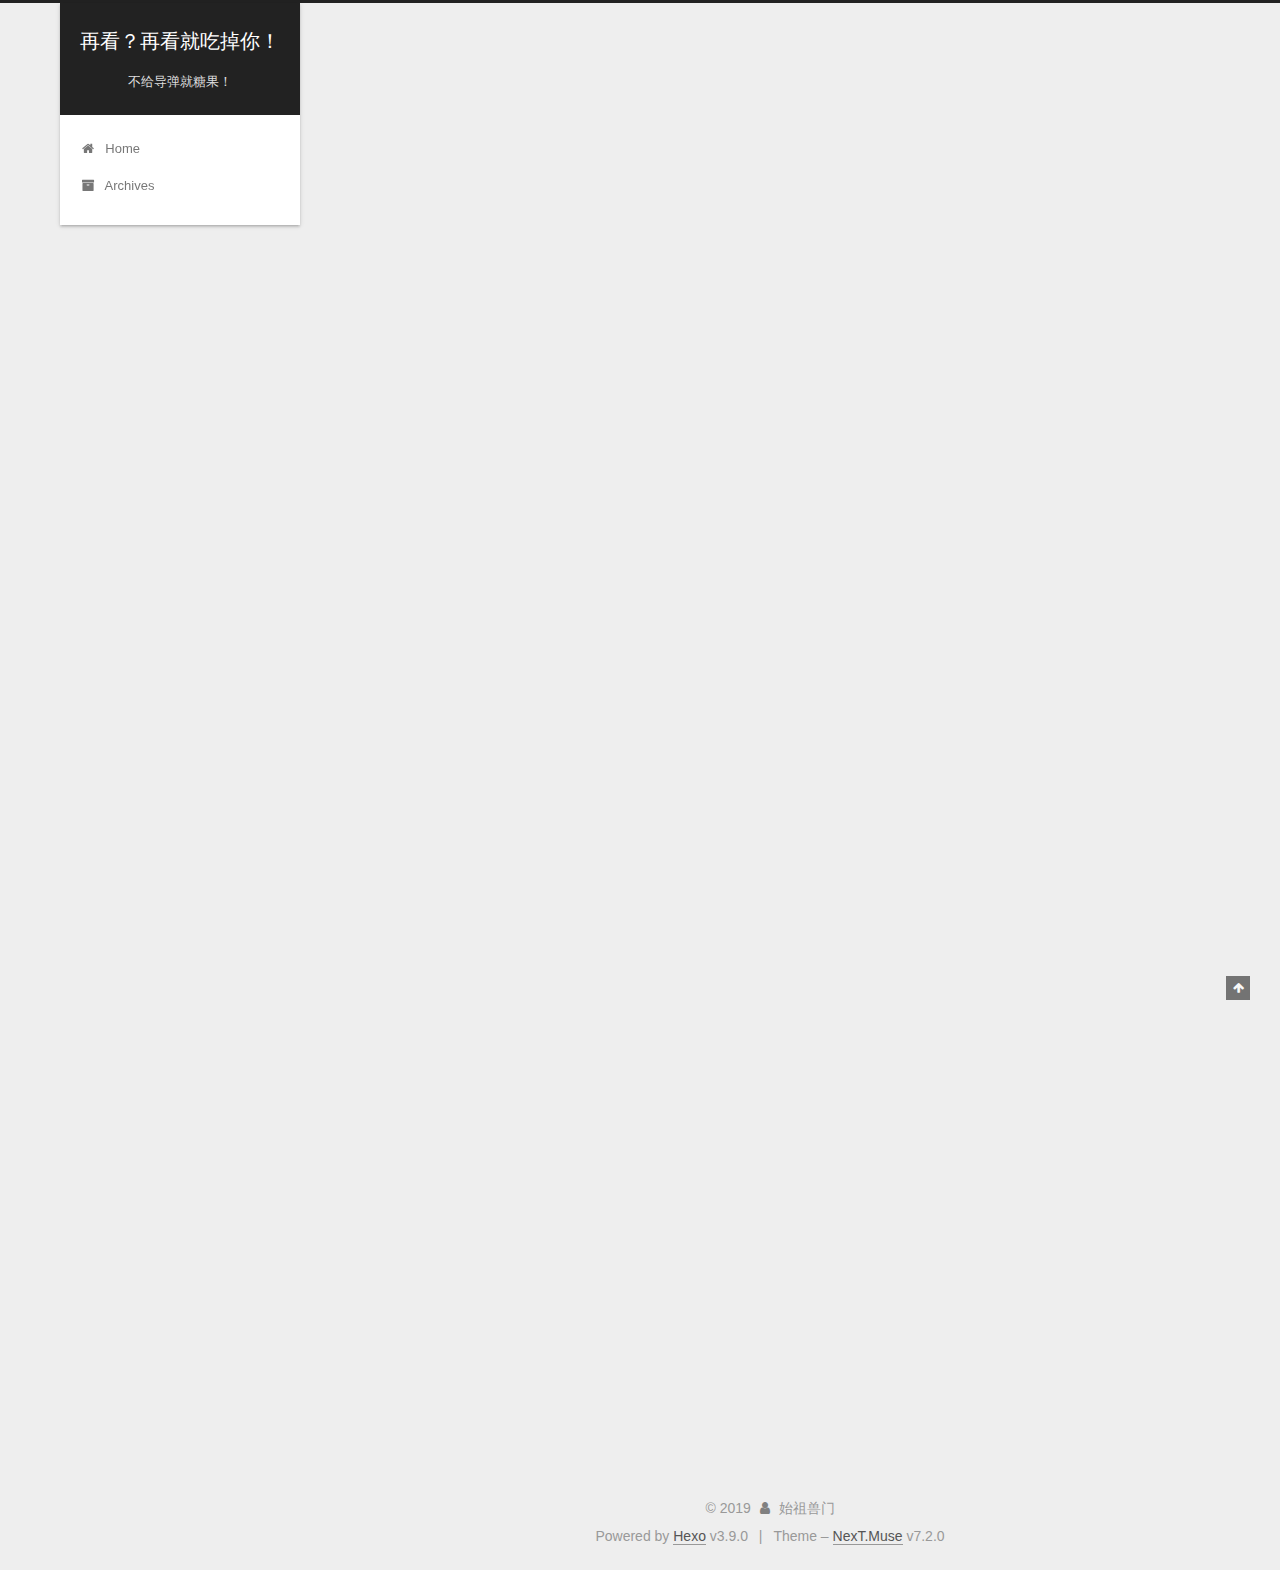
<file: 2019/07/03/始祖兽门人设/index.html>
<!DOCTYPE html>












  


<html class="theme-next muse use-motion" lang>
<head><meta name="generator" content="Hexo 3.9.0">
  <meta charset="UTF-8">
<meta http-equiv="X-UA-Compatible" content="IE=edge">
<meta name="viewport" content="width=device-width, initial-scale=1, maximum-scale=2">
<meta name="theme-color" content="#222">






















<link rel="stylesheet" href="/lib/font-awesome/css/font-awesome.min.css?v=4.7.0">

<link rel="stylesheet" href="/css/main.css?v=7.2.0">


  <link rel="apple-touch-icon" sizes="180x180" href="/images/apple-touch-icon-next.png?v=7.2.0">


  <link rel="icon" type="image/png" sizes="32x32" href="/images/favicon-32x32-next.png?v=7.2.0">


  <link rel="icon" type="image/png" sizes="16x16" href="/images/favicon-16x16-next.png?v=7.2.0">


  <link rel="mask-icon" href="/images/logo.svg?v=7.2.0" color="#222">







<script id="hexo.configurations">
  var NexT = window.NexT || {};
  var CONFIG = {
    root: '/',
    scheme: 'Muse',
    version: '7.2.0',
    sidebar: {"position":"left","display":"post","offset":12,"onmobile":false,"dimmer":false},
    back2top: true,
    back2top_sidebar: false,
    fancybox: false,
    fastclick: false,
    lazyload: false,
    tabs: true,
    motion: {"enable":true,"async":false,"transition":{"post_block":"fadeIn","post_header":"slideDownIn","post_body":"slideDownIn","coll_header":"slideLeftIn","sidebar":"slideUpIn"}},
    algolia: {
      applicationID: '',
      apiKey: '',
      indexName: '',
      hits: {"per_page":10},
      labels: {"input_placeholder":"Search for Posts","hits_empty":"We didn't find any results for the search: ${query}","hits_stats":"${hits} results found in ${time} ms"}
    }
  };
</script>


  




  <meta name="description" content="世界观逆源界，大千世界形成之初，便以出现的混乱界层，逆源界只会接纳一个东西:始祖兽门关于这个东西怎么形成变换的，没有人知道 性格她是个小女孩，也是个问题少女，你有时可以用一根棒棒糖就把她勾引走，也可能会在勾引走她之后被她暴打一顿，对了她打游戏很蔡（挨刀） 人际关系   种 人际    人类 十分友好/恶劣   恶魔 恶劣/非常友好   天使 友好/一般   人造人 友好/友好   其他神 一般/非">
<meta name="keywords" content="人设">
<meta property="og:type" content="article">
<meta property="og:title" content="始祖兽门人设">
<meta property="og:url" content="http://yoursite.com/2019/07/03/始祖兽门人设/index.html">
<meta property="og:site_name" content="再看？再看就吃掉你！">
<meta property="og:description" content="世界观逆源界，大千世界形成之初，便以出现的混乱界层，逆源界只会接纳一个东西:始祖兽门关于这个东西怎么形成变换的，没有人知道 性格她是个小女孩，也是个问题少女，你有时可以用一根棒棒糖就把她勾引走，也可能会在勾引走她之后被她暴打一顿，对了她打游戏很蔡（挨刀） 人际关系   种 人际    人类 十分友好/恶劣   恶魔 恶劣/非常友好   天使 友好/一般   人造人 友好/友好   其他神 一般/非">
<meta property="og:locale" content="default">
<meta property="og:updated_time" content="2019-07-03T04:05:02.567Z">
<meta name="twitter:card" content="summary">
<meta name="twitter:title" content="始祖兽门人设">
<meta name="twitter:description" content="世界观逆源界，大千世界形成之初，便以出现的混乱界层，逆源界只会接纳一个东西:始祖兽门关于这个东西怎么形成变换的，没有人知道 性格她是个小女孩，也是个问题少女，你有时可以用一根棒棒糖就把她勾引走，也可能会在勾引走她之后被她暴打一顿，对了她打游戏很蔡（挨刀） 人际关系   种 人际    人类 十分友好/恶劣   恶魔 恶劣/非常友好   天使 友好/一般   人造人 友好/友好   其他神 一般/非">





  
  
  <link rel="canonical" href="http://yoursite.com/2019/07/03/始祖兽门人设/">



<script id="page.configurations">
  CONFIG.page = {
    sidebar: "",
  };
</script>

  <title>始祖兽门人设 | 再看？再看就吃掉你！</title>
  












  <noscript>
  <style>
  .use-motion .motion-element,
  .use-motion .brand,
  .use-motion .menu-item,
  .sidebar-inner,
  .use-motion .post-block,
  .use-motion .pagination,
  .use-motion .comments,
  .use-motion .post-header,
  .use-motion .post-body,
  .use-motion .collection-title { opacity: initial; }

  .use-motion .logo,
  .use-motion .site-title,
  .use-motion .site-subtitle {
    opacity: initial;
    top: initial;
  }

  .use-motion .logo-line-before i { left: initial; }
  .use-motion .logo-line-after i { right: initial; }
  </style>
</noscript>

</head>

<body itemscope itemtype="http://schema.org/WebPage" lang="default">

  
  
    
  

  <div class="container sidebar-position-left page-post-detail">
    <div class="headband"></div>

    <header id="header" class="header" itemscope itemtype="http://schema.org/WPHeader">
      <div class="header-inner"><div class="site-brand-wrapper">
  <div class="site-meta">
    

    <div class="custom-logo-site-title">
      <a href="/" class="brand" rel="start">
        <span class="logo-line-before"><i></i></span>
        <span class="site-title">再看？再看就吃掉你！</span>
        <span class="logo-line-after"><i></i></span>
      </a>
    </div>
    
      
        <p class="site-subtitle">不给导弹就糖果！</p>
      
    
    
  </div>

  <div class="site-nav-toggle">
    <button aria-label="Toggle navigation bar">
      <span class="btn-bar"></span>
      <span class="btn-bar"></span>
      <span class="btn-bar"></span>
    </button>
  </div>
</div>



<nav class="site-nav">
  
    <ul id="menu" class="menu">
      
        
        
        
          
          <li class="menu-item menu-item-home">

    
    
      
    

    

    <a href="/" rel="section"><i class="menu-item-icon fa fa-fw fa-home"></i> <br>Home</a>

  </li>
        
        
        
          
          <li class="menu-item menu-item-archives">

    
    
      
    

    

    <a href="/archives/" rel="section"><i class="menu-item-icon fa fa-fw fa-archive"></i> <br>Archives</a>

  </li>

      
      
    </ul>
  

  
    

  

  
</nav>



  



</div>
    </header>

    


    <main id="main" class="main">
      <div class="main-inner">
        <div class="content-wrap">
          
          <div id="content" class="content">
            

  <div id="posts" class="posts-expand">
    

  

  
  
  

  

  <article class="post post-type-normal" itemscope itemtype="http://schema.org/Article">
  
  
  
  <div class="post-block">
    <link itemprop="mainEntityOfPage" href="http://yoursite.com/2019/07/03/始祖兽门人设/">

    <span hidden itemprop="author" itemscope itemtype="http://schema.org/Person">
      <meta itemprop="name" content="始祖兽门">
      <meta itemprop="description" content>
      <meta itemprop="image" content="/images/avatar.gif">
    </span>

    <span hidden itemprop="publisher" itemscope itemtype="http://schema.org/Organization">
      <meta itemprop="name" content="再看？再看就吃掉你！">
    </span>

    
      <header class="post-header">

        
        
          <h1 class="post-title" itemprop="name headline">始祖兽门人设

              
            
          </h1>
        

        <div class="post-meta">

          
          
          

          
            <span class="post-meta-item">
              <span class="post-meta-item-icon">
                <i class="fa fa-calendar-o"></i>
              </span>
              
                <span class="post-meta-item-text">Posted on</span>
              

              
                
              

              <time title="Created: 2019-07-03 10:11:44 / Modified: 12:05:02" itemprop="dateCreated datePublished" datetime="2019-07-03T10:11:44+08:00">2019-07-03</time>
            </span>
          

          
            

            
          

          

          
            
            
          

          
          

          

          <br>
          

          

          

        </div>
      </header>
    

    
    
    
    <div class="post-body" itemprop="articleBody">

      
      

      
        <h3 id="世界观"><a href="#世界观" class="headerlink" title="世界观"></a>世界观</h3><p>逆源界，大千世界形成之初，便以出现的混乱界层，逆源界只会接纳一个东西:始祖兽门<br>关于这个东西怎么形成变换的，没有人知道</p>
<h3 id="性格"><a href="#性格" class="headerlink" title="性格"></a>性格</h3><p>她是个小女孩，也是个问题少女，你有时可以用一根棒棒糖就把她勾引走，也可能会在勾引走她之后被她暴打一顿，对了她打游戏很<strong>蔡</strong><del>（挨刀）</del></p>
<h3 id="人际关系"><a href="#人际关系" class="headerlink" title="人际关系"></a>人际关系</h3><table>
<thead>
<tr>
<th align="center">种</th>
<th align="center">人际</th>
</tr>
</thead>
<tbody><tr>
<td align="center">人类</td>
<td align="center">十分友好/恶劣</td>
</tr>
<tr>
<td align="center">恶魔</td>
<td align="center">恶劣/非常友好</td>
</tr>
<tr>
<td align="center">天使</td>
<td align="center">友好/一般</td>
</tr>
<tr>
<td align="center">人造人</td>
<td align="center">友好/友好</td>
</tr>
<tr>
<td align="center">其他神</td>
<td align="center">一般/非常恶劣</td>
</tr>
<tr>
<td align="center">类人种</td>
<td align="center">一般</td>
</tr>
<tr>
<td align="center">魔物/类恶魔</td>
<td align="center">恶劣</td>
</tr>
<tr>
<td align="center">外来物种</td>
<td align="center">友好/非常友好</td>
</tr>
<tr>
<td align="center"><del>千枫叶觉</del></td>
<td align="center">至死不渝</td>
</tr>
</tbody></table>
<h3 id="能力"><a href="#能力" class="headerlink" title="能力"></a>能力</h3><blockquote>
<p>加法和减法，你觉得哪个更强？</p>
</blockquote>
<h3 id="住址"><a href="#住址" class="headerlink" title="住址"></a>住址</h3><p>中心城，千枫叶宅，一号楼一单元101屋</p>
<h3 id="注意事项"><a href="#注意事项" class="headerlink" title="注意事项"></a>注意事项</h3><p>不要强迫她吃/喝她不想咽下去的东西。<br>不要惹千枫叶觉不爽。<br>不要随意接触打游戏输了时的她<del>（挨刀）</del></p>

      
    </div>

    

    
    
    

    

    
      
    
    

    

    <footer class="post-footer">
      
        
          
        
        <div class="post-tags">
          
            <a href="/tags/人设/" rel="tag"># 人设</a>
          
        </div>
      

      
      
      

      

      
      
    </footer>
  </div>
  
  
  
  </article>


  </div>


          </div>
          

  



        </div>
        
          
  
  <div class="sidebar-toggle">
    <div class="sidebar-toggle-line-wrap">
      <span class="sidebar-toggle-line sidebar-toggle-line-first"></span>
      <span class="sidebar-toggle-line sidebar-toggle-line-middle"></span>
      <span class="sidebar-toggle-line sidebar-toggle-line-last"></span>
    </div>
  </div>

  <aside id="sidebar" class="sidebar">
    <div class="sidebar-inner">

      

      
        <ul class="sidebar-nav motion-element">
          <li class="sidebar-nav-toc sidebar-nav-active" data-target="post-toc-wrap">
            Table of Contents
          </li>
          <li class="sidebar-nav-overview" data-target="site-overview-wrap">
            Overview
          </li>
        </ul>
      

      <div class="site-overview-wrap sidebar-panel">
        <div class="site-overview">
          <div class="site-author motion-element" itemprop="author" itemscope itemtype="http://schema.org/Person">
            
              <p class="site-author-name" itemprop="name">始祖兽门</p>
              <div class="site-description motion-element" itemprop="description"></div>
          </div>

          
            <nav class="site-state motion-element">
              
                <div class="site-state-item site-state-posts">
                
                  <a href="/archives/">
                
                    <span class="site-state-item-count">1</span>
                    <span class="site-state-item-name">posts</span>
                  </a>
                </div>
              

              

              
                
                
                <div class="site-state-item site-state-tags">
                  
                    
                    
                      
                    
                    <span class="site-state-item-count">1</span>
                    <span class="site-state-item-name">tags</span>
                  
                </div>
              
            </nav>
          

          

          

          

          

          
          

          
            
          
          

        </div>
      </div>

      
      <!--noindex-->
        <div class="post-toc-wrap motion-element sidebar-panel sidebar-panel-active">
          <div class="post-toc">

            
            
            
            

            
              <div class="post-toc-content"><ol class="nav"><li class="nav-item nav-level-3"><a class="nav-link" href="#世界观"><span class="nav-number">1.</span> <span class="nav-text">世界观</span></a></li><li class="nav-item nav-level-3"><a class="nav-link" href="#性格"><span class="nav-number">2.</span> <span class="nav-text">性格</span></a></li><li class="nav-item nav-level-3"><a class="nav-link" href="#人际关系"><span class="nav-number">3.</span> <span class="nav-text">人际关系</span></a></li><li class="nav-item nav-level-3"><a class="nav-link" href="#能力"><span class="nav-number">4.</span> <span class="nav-text">能力</span></a></li><li class="nav-item nav-level-3"><a class="nav-link" href="#住址"><span class="nav-number">5.</span> <span class="nav-text">住址</span></a></li><li class="nav-item nav-level-3"><a class="nav-link" href="#注意事项"><span class="nav-number">6.</span> <span class="nav-text">注意事项</span></a></li></ol></div>
            

          </div>
        </div>
      <!--/noindex-->
      

      

    </div>
  </aside>
  


        
      </div>
    </main>

    <footer id="footer" class="footer">
      <div class="footer-inner">
        <div class="copyright">&copy; <span itemprop="copyrightYear">2019</span>
  <span class="with-love" id="animate">
    <i class="fa fa-user"></i>
  </span>
  <span class="author" itemprop="copyrightHolder">始祖兽门</span>

  

  
</div>


  <div class="powered-by">Powered by <a href="https://hexo.io" class="theme-link" rel="noopener" target="_blank">Hexo</a> v3.9.0</div>



  <span class="post-meta-divider">|</span>



  <div class="theme-info">Theme – <a href="https://theme-next.org" class="theme-link" rel="noopener" target="_blank">NexT.Muse</a> v7.2.0</div>




        








        
      </div>
    </footer>

    
      <div class="back-to-top">
        <i class="fa fa-arrow-up"></i>
        
      </div>
    

    

    

    
  </div>

  

<script>
  if (Object.prototype.toString.call(window.Promise) !== '[object Function]') {
    window.Promise = null;
  }
</script>


























  
  <script src="/lib/jquery/index.js?v=3.4.1"></script>

  
  <script src="/lib/velocity/velocity.min.js?v=1.2.1"></script>

  
  <script src="/lib/velocity/velocity.ui.min.js?v=1.2.1"></script>


  


  <script src="/js/utils.js?v=7.2.0"></script>

  <script src="/js/motion.js?v=7.2.0"></script>



  
  


  <script src="/js/schemes/muse.js?v=7.2.0"></script>



  
  <script src="/js/scrollspy.js?v=7.2.0"></script>
<script src="/js/post-details.js?v=7.2.0"></script>



  


  <script src="/js/next-boot.js?v=7.2.0"></script>


  

  

  

  


  


  




  

  

  

  

  

  

  

  

  

  

  

  

  

  

</body>
</html>
</file>
<file: css/main.css>
/* normalize.css v8.0.1 | MIT License | github.com/necolas/normalize.css */
html {
  line-height: 1.15; /* 1 */
  -webkit-text-size-adjust: 100%; /* 2 */
}
body {
  margin: 0;
}
main {
  display: block;
}
h1 {
  font-size: 2em;
  margin: 0.67em 0;
}
hr {
  box-sizing: content-box; /* 1 */
  height: 0; /* 1 */
  overflow: visible; /* 2 */
}
pre {
  font-family: monospace, monospace; /* 1 */
  font-size: 1em; /* 2 */
}
a {
  background-color: transparent;
}
abbr[title] {
  border-bottom: none; /* 1 */
  text-decoration: underline; /* 2 */
  text-decoration: underline dotted; /* 2 */
}
b,
strong {
  font-weight: bolder;
}
code,
kbd,
samp {
  font-family: monospace, monospace; /* 1 */
  font-size: 1em; /* 2 */
}
small {
  font-size: 80%;
}
sub,
sup {
  font-size: 75%;
  line-height: 0;
  position: relative;
  vertical-align: baseline;
}
sub {
  bottom: -0.25em;
}
sup {
  top: -0.5em;
}
img {
  border-style: none;
}
button,
input,
optgroup,
select,
textarea {
  font-family: inherit; /* 1 */
  font-size: 100%; /* 1 */
  line-height: 1.15; /* 1 */
  margin: 0; /* 2 */
}
button,
input {
/* 1 */
  overflow: visible;
}
button,
select {
/* 1 */
  text-transform: none;
}
button,
[type="button"],
[type="reset"],
[type="submit"] {
  -webkit-appearance: button;
}
button::-moz-focus-inner,
[type="button"]::-moz-focus-inner,
[type="reset"]::-moz-focus-inner,
[type="submit"]::-moz-focus-inner {
  border-style: none;
  padding: 0;
}
button:-moz-focusring,
[type="button"]:-moz-focusring,
[type="reset"]:-moz-focusring,
[type="submit"]:-moz-focusring {
  outline: 1px dotted ButtonText;
}
fieldset {
  padding: 0.35em 0.75em 0.625em;
}
legend {
  box-sizing: border-box; /* 1 */
  color: inherit; /* 2 */
  display: table; /* 1 */
  max-width: 100%; /* 1 */
  padding: 0; /* 3 */
  white-space: normal; /* 1 */
}
progress {
  vertical-align: baseline;
}
textarea {
  overflow: auto;
}
[type="checkbox"],
[type="radio"] {
  box-sizing: border-box; /* 1 */
  padding: 0; /* 2 */
}
[type="number"]::-webkit-inner-spin-button,
[type="number"]::-webkit-outer-spin-button {
  height: auto;
}
[type="search"] {
  -webkit-appearance: textfield; /* 1 */
  outline-offset: -2px; /* 2 */
}
[type="search"]::-webkit-search-decoration {
  -webkit-appearance: none;
}
::-webkit-file-upload-button {
  -webkit-appearance: button; /* 1 */
  font: inherit; /* 2 */
}
details {
  display: block;
}
summary {
  display: list-item;
}
template {
  display: none;
}
[hidden] {
  display: none;
}
::selection {
  background: #262a30;
  color: #fff;
}
body {
  position: relative;
  font-family: 'Lato', "PingFang SC", "Microsoft YaHei", sans-serif;
  font-size: 14px;
  line-height: 2;
  color: #555;
  background: #eee;
}
@media (max-width: 991px) {
  body {
    padding-right: 0 !important;
  }
}
@media (min-width: 1200px) {
  body {
    font-size: 16px;
  }
}
h1,
h2,
h3,
h4,
h5,
h6 {
  margin: 20px 0 15px;
  padding: 0;
  font-weight: bold;
  line-height: 1.5;
  font-family: 'Lato', "PingFang SC", "Microsoft YaHei", sans-serif;
}
h1 {
  font-size: 22px;
}
h1 code {
  font-size: 1em;
}
@media (max-width: 767px) {
  h1 {
    font-size: 18px;
  }
  h1 code {
    font-size: 1em;
  }
}
h2 {
  font-size: 20px;
}
h2 code {
  font-size: 1em;
}
@media (max-width: 767px) {
  h2 {
    font-size: 16px;
  }
  h2 code {
    font-size: 1em;
  }
}
h3 {
  font-size: 18px;
}
h3 code {
  font-size: 1em;
}
@media (max-width: 767px) {
  h3 {
    font-size: 14px;
  }
  h3 code {
    font-size: 1em;
  }
}
h4 {
  font-size: 16px;
}
h4 code {
  font-size: 1em;
}
@media (max-width: 767px) {
  h4 {
    font-size: 12px;
  }
  h4 code {
    font-size: 1em;
  }
}
h5 {
  font-size: 14px;
}
h5 code {
  font-size: 1em;
}
@media (max-width: 767px) {
  h5 {
    font-size: 10px;
  }
  h5 code {
    font-size: 1em;
  }
}
h6 {
  font-size: 12px;
}
h6 code {
  font-size: 1em;
}
@media (max-width: 767px) {
  h6 {
    font-size: 8px;
  }
  h6 code {
    font-size: 1em;
  }
}
p {
  margin: 0 0 20px 0;
}
a,
span.exturl {
  overflow-wrap: break-word;
  word-wrap: break-word;
  background-color: transparent;
  color: #555;
  text-decoration: none;
  outline: none;
  border-bottom: 1px solid #999;
  cursor: pointer;
}
a:hover,
span.exturl:hover {
  color: #222;
  border-bottom-color: #222;
}
video {
  max-width: 100%;
  display: block;
  margin-left: auto;
  margin-right: auto;
}
img {
  display: block;
  margin: auto;
  max-width: 100%;
  height: auto;
}
hr {
  margin: 40px 0;
  height: 3px;
  border: none;
  background-color: #ddd;
  background-image: repeating-linear-gradient(-45deg, #fff, #fff 4px, transparent 4px, transparent 8px);
}
blockquote {
  margin: 0;
  padding: 0 15px;
  color: #666;
  border-left: 4px solid #ddd;
}
blockquote cite::before {
  content: "-";
  padding: 0 5px;
}
dt {
  font-weight: 700;
}
dd {
  margin: 0;
  padding: 0;
}
kbd {
  border: 1px solid #ccc;
  border-radius: 0.2em;
  box-shadow: 0.1em 0.1em 0.2em rgba(0,0,0,0.1);
  background-color: #f9f9f9;
  font-family: inherit;
  background-image: linear-gradient(top, #eee, #fff, #eee);
  padding: 0.1em 0.3em;
  white-space: nowrap;
}
.text-left {
  text-align: left;
}
.text-center {
  text-align: center;
}
.text-right {
  text-align: right;
}
.text-justify {
  text-align: justify;
}
.text-nowrap {
  white-space: nowrap;
}
.text-lowercase {
  text-transform: lowercase;
}
.text-uppercase {
  text-transform: uppercase;
}
.text-capitalize {
  text-transform: capitalize;
}
.center-block {
  display: block;
  margin-left: auto;
  margin-right: auto;
}
.clearfix:before,
.clearfix:after {
  content: " ";
  display: table;
}
.clearfix:after {
  clear: both;
}
.pullquote {
  width: 45%;
}
.pullquote.left {
  float: left;
  margin-left: 5px;
  margin-right: 10px;
}
.pullquote.right {
  float: right;
  margin-left: 10px;
  margin-right: 5px;
}
.affix {
  position: fixed;
}
.translation {
  margin-top: -20px;
  font-size: 14px;
  color: #999;
}
.scrollbar-measure {
  width: 100px;
  height: 100px;
  overflow: scroll;
  position: absolute;
  top: -9999px;
}
.use-motion .motion-element {
  opacity: 0;
}
.table-container {
  margin: 20px 0;
  overflow: auto;
  -webkit-overflow-scrolling: touch;
}
.highlight .table-container {
  margin: 0px;
}
table {
  width: 100%;
  border-collapse: collapse;
  border-spacing: 0;
  font-size: 14px;
}
table > tbody > tr:nth-of-type(odd) {
  background-color: #f9f9f9;
}
table > tbody > tr:hover {
  background-color: #f5f5f5;
}
caption,
th,
td {
  padding: 8px;
  text-align: left;
  vertical-align: middle;
  font-weight: normal;
}
th,
td {
  border: 1px solid #ddd;
  border-bottom: 3px solid #ddd;
}
th {
  padding-bottom: 10px;
  font-weight: 700;
}
td {
  border-bottom-width: 1px;
}
html,
body {
  height: 100%;
}
.container {
  position: relative;
}
.header-inner {
  margin: 0 auto;
  padding: 100px 0 70px;
  width: calc(100% - 20px);
}
@media (min-width: 1200px) {
  .container .header-inner {
    width: 1160px;
  }
}
@media (min-width: 1600px) {
  .container .header-inner {
    width: 73%;
  }
}
.main-inner {
  margin: 0 auto;
  width: calc(100% - 20px);
}
@media (min-width: 1200px) {
  .container .main-inner {
    width: 1160px;
  }
}
@media (min-width: 1600px) {
  .container .main-inner {
    width: 73%;
  }
}
.footer {
  padding: 20px 0;
}
.footer-inner {
  box-sizing: border-box;
  margin: 0px auto;
  width: calc(100% - 20px);
}
@media (min-width: 1200px) {
  .container .footer-inner {
    width: 1160px;
  }
}
@media (min-width: 1600px) {
  .container .footer-inner {
    width: 73%;
  }
}
pre,
.highlight {
  margin: 20px 0;
  font-size: 14px;
  color: #4d4d4c;
  background: #f7f7f7;
  line-height: 1.6;
}
pre,
code {
  font-family: consolas, Menlo, "PingFang SC", "Microsoft YaHei", monospace;
}
code {
  overflow-wrap: break-word;
  word-wrap: break-word;
  padding: 2px 4px;
  color: #555;
  background: #eee;
  border-radius: 3px;
  font-size: 14px;
}
pre {
  overflow: auto;
  padding: 10px;
}
pre code {
  padding: 0;
  color: #4d4d4c;
  background: none;
  text-shadow: none;
}
.highlight {
  border-radius: 1px;
}
.highlight pre {
  border: none;
  margin: 0;
  padding: 10px 0;
}
.highlight table {
  margin: 0;
  width: auto;
  border: none;
}
.highlight td {
  border: none;
  padding: 0;
}
.highlight figcaption {
  font-size: 1em;
  color: #4d4d4c;
  line-height: 1em;
  margin: 0em;
  padding: 0.5em;
  background: #eee;
  border-bottom: 1px solid #e9e9e9;
}
.highlight figcaption:before,
.highlight figcaption:after {
  content: " ";
  display: table;
}
.highlight figcaption:after {
  clear: both;
}
.highlight figcaption a {
  float: right;
  color: #4d4d4c;
}
.highlight figcaption a:hover {
  border-bottom-color: #4d4d4c;
}
.highlight .gutter pre {
  padding-left: 10px;
  padding-right: 10px;
  color: #869194;
  text-align: right;
  background-color: #eff2f3;
}
.highlight .code pre {
  width: 100%;
  padding-left: 10px;
  background-color: #f7f7f7;
}
.highlight .line {
  height: 20px;
}
.gutter {
  -webkit-user-select: none;
  -moz-user-select: none;
  -ms-user-select: none;
  user-select: none;
}
.gist table {
  width: auto;
}
.gist table td {
  border: none;
}
pre .deletion {
  background: #fdd;
}
pre .addition {
  background: #dfd;
}
pre .meta {
  color: #8959a8;
}
pre .comment {
  color: #8e908c;
}
pre .variable,
pre .attribute,
pre .tag,
pre .name,
pre .regexp,
pre .ruby .constant,
pre .xml .tag .title,
pre .xml .pi,
pre .xml .doctype,
pre .html .doctype,
pre .css .id,
pre .css .class,
pre .css .pseudo {
  color: #c82829;
}
pre .number,
pre .preprocessor,
pre .built_in,
pre .builtin-name,
pre .literal,
pre .params,
pre .constant,
pre .command {
  color: #f5871f;
}
pre .ruby .class .title,
pre .css .rules .attribute,
pre .string,
pre .symbol,
pre .value,
pre .inheritance,
pre .header,
pre .ruby .symbol,
pre .xml .cdata,
pre .special,
pre .formula {
  color: #718c00;
}
pre .title,
pre .css .hexcolor {
  color: #3e999f;
}
pre .function,
pre .python .decorator,
pre .python .title,
pre .ruby .function .title,
pre .ruby .title .keyword,
pre .perl .sub,
pre .javascript .title,
pre .coffeescript .title {
  color: #4271ae;
}
pre .keyword,
pre .javascript .function {
  color: #8959a8;
}
.posts-expand .post-body img.full-image {
  border: none;
}
.blockquote-center,
.page-home .post-type-quote blockquote,
.page-post-detail .post-type-quote blockquote {
  position: relative;
  margin: 40px 0;
  padding: 0;
  border-left: none;
  text-align: center;
}
.blockquote-center::before,
.page-home .post-type-quote blockquote::before,
.page-post-detail .post-type-quote blockquote::before,
.blockquote-center::after,
.page-home .post-type-quote blockquote::after,
.page-post-detail .post-type-quote blockquote::after {
  position: absolute;
  content: ' ';
  display: block;
  width: 100%;
  height: 24px;
  opacity: 0.2;
  background-repeat: no-repeat;
  background-position: 0 -6px;
  background-size: 22px 22px;
}
.blockquote-center::before,
.page-home .post-type-quote blockquote::before,
.page-post-detail .post-type-quote blockquote::before {
  top: -20px;
  background-image: url("../images/quote-l.svg");
  border-top: 1px solid #ccc;
}
.blockquote-center::after,
.page-home .post-type-quote blockquote::after,
.page-post-detail .post-type-quote blockquote::after {
  bottom: -20px;
  background-image: url("../images/quote-r.svg");
  border-bottom: 1px solid #ccc;
  background-position: 100% 8px;
}
.blockquote-center p,
.page-home .post-type-quote blockquote p,
.page-post-detail .post-type-quote blockquote p,
.blockquote-center div,
.page-home .post-type-quote blockquote div,
.page-post-detail .post-type-quote blockquote div {
  text-align: center;
}
.post .post-body .group-picture img {
  box-sizing: border-box;
  padding: 0 3px;
  border: none;
}
.post .group-picture-row {
  overflow: hidden;
  margin-top: 6px;
}
.post .group-picture-row:first-child {
  margin-top: 0;
}
.post .group-picture-column {
  float: left;
}
.page-post-detail .post-body .group-picture-column {
  float: none;
  margin-top: 10px;
  width: auto !important;
}
.page-post-detail .post-body .group-picture-column img {
  margin: 0 auto;
}
.page-archive .group-picture-container {
  overflow: hidden;
}
.page-archive .group-picture-row {
  float: left;
}
.page-archive .group-picture-row:first-child {
  margin-top: 6px;
}
.page-archive .group-picture-column {
  max-width: 150px;
  max-height: 150px;
}
.post-body .label {
  display: inline;
  padding: 0 2px;
}
.post-body .label.default {
  background-color: #f0f0f0;
}
.post-body .label.primary {
  background-color: #efe6f7;
}
.post-body .label.info {
  background-color: #e5f2f8;
}
.post-body .label.success {
  background-color: #e7f4e9;
}
.post-body .label.warning {
  background-color: #fcf6e1;
}
.post-body .label.danger {
  background-color: #fae8eb;
}
.post-body .note {
  position: relative;
  padding: 15px;
  margin-bottom: 20px;
  border: 1px solid #eee;
  border-left-width: 5px;
  border-radius: 3px;
}
.post-body .note h2,
.post-body .note h3,
.post-body .note h4,
.post-body .note h5,
.post-body .note h6 {
  margin-top: 0;
  margin-bottom: 0;
  border-bottom: initial;
  padding-top: 0 !important;
}
.post-body .note p:first-child,
.post-body .note ul:first-child,
.post-body .note ol:first-child,
.post-body .note table:first-child,
.post-body .note pre:first-child,
.post-body .note blockquote:first-child {
  margin-top: 0;
}
.post-body .note p:last-child,
.post-body .note ul:last-child,
.post-body .note ol:last-child,
.post-body .note table:last-child,
.post-body .note pre:last-child,
.post-body .note blockquote:last-child {
  margin-bottom: 0;
}
.post-body .note.default {
  border-left-color: #777;
}
.post-body .note.default h2,
.post-body .note.default h3,
.post-body .note.default h4,
.post-body .note.default h5,
.post-body .note.default h6 {
  color: #777;
}
.post-body .note.primary {
  border-left-color: #6f42c1;
}
.post-body .note.primary h2,
.post-body .note.primary h3,
.post-body .note.primary h4,
.post-body .note.primary h5,
.post-body .note.primary h6 {
  color: #6f42c1;
}
.post-body .note.info {
  border-left-color: #428bca;
}
.post-body .note.info h2,
.post-body .note.info h3,
.post-body .note.info h4,
.post-body .note.info h5,
.post-body .note.info h6 {
  color: #428bca;
}
.post-body .note.success {
  border-left-color: #5cb85c;
}
.post-body .note.success h2,
.post-body .note.success h3,
.post-body .note.success h4,
.post-body .note.success h5,
.post-body .note.success h6 {
  color: #5cb85c;
}
.post-body .note.warning {
  border-left-color: #f0ad4e;
}
.post-body .note.warning h2,
.post-body .note.warning h3,
.post-body .note.warning h4,
.post-body .note.warning h5,
.post-body .note.warning h6 {
  color: #f0ad4e;
}
.post-body .note.danger {
  border-left-color: #d9534f;
}
.post-body .note.danger h2,
.post-body .note.danger h3,
.post-body .note.danger h4,
.post-body .note.danger h5,
.post-body .note.danger h6 {
  color: #d9534f;
}
.post-body .tabs {
  position: relative;
  display: block;
  margin-bottom: 20px;
  padding-top: 10px;
}
.post-body .tabs ul.nav-tabs {
  margin: 0;
  padding: 0;
  display: flex;
  flex-wrap: wrap;
  margin-bottom: -1px;
}
@media (max-width: 413px) {
  .post-body .tabs ul.nav-tabs {
    display: block;
    margin-bottom: 5px;
  }
}
.post-body .tabs ul.nav-tabs li.tab {
  flex-grow: 1;
  list-style-type: none;
  border-top: 3px solid transparent;
  border-right: 1px solid transparent;
  border-bottom: 1px solid #ddd;
  border-left: 1px solid transparent;
}
@media (max-width: 413px) {
  .post-body .tabs ul.nav-tabs li.tab {
    border-top: 1px solid transparent;
    border-right: 1px solid transparent;
    border-bottom: 1px solid transparent;
    border-left: 3px solid transparent;
  }
}
.post-body .tabs ul.nav-tabs li.tab a {
  text-align: center;
  outline: 0;
  border-bottom: initial;
  display: block;
  line-height: 1.8em;
  padding: 0.25em 0.75em;
  transition-duration: 0.2s;
  transition-timing-function: ease-out;
  transition-delay: 0s;
}
.post-body .tabs ul.nav-tabs li.tab a i {
  width: 1.285714285714286em;
}
.post-body .tabs ul.nav-tabs li.tab.active {
  border-top: 3px solid #fc6423;
  border-right: 1px solid #ddd;
  border-bottom: 1px solid transparent;
  border-left: 1px solid #ddd;
}
@media (max-width: 413px) {
  .post-body .tabs ul.nav-tabs li.tab.active {
    border-top: 1px solid #ddd;
    border-right: 1px solid #ddd;
    border-bottom: 1px solid #ddd;
    border-left: 3px solid #fc6423;
  }
}
.post-body .tabs ul.nav-tabs li.tab.active a {
  cursor: default;
  color: #555;
}
.post-body .tabs .tab-content .tab-pane {
  border: 1px solid #ddd;
  padding: 20px 20px 0 20px;
}
.post-body .tabs .tab-content .tab-pane:not(.active) {
  display: none;
}
.post-body .tabs .tab-content .tab-pane.active {
  display: block;
}
.btn {
  display: inline-block;
  padding: 0 20px;
  font-size: 14px;
  color: #555;
  background: #fff;
  border: 2px solid #555;
  text-decoration: none;
  border-radius: 2px;
  transition-property: background-color;
  transition-duration: 0.2s;
  transition-timing-function: ease-in-out;
  transition-delay: 0s;
  line-height: 2;
}
.btn:hover {
  border-color: #222;
  color: #fff;
  background: #222;
}
.btn +.btn {
  margin: 0 0 8px 8px;
}
.btn .fa-fw {
  width: 1.285714285714286em;
  text-align: left;
}
.btn-bar {
  display: block;
  width: 22px;
  height: 2px;
  background: #555;
  border-radius: 1px;
}
.btn-bar+.btn-bar {
  margin-top: 4px;
}
.pagination {
  margin: 120px 0 40px;
  text-align: center;
  border-top: 1px solid #eee;
}
.page-number-basic,
.pagination .prev,
.pagination .next,
.pagination .page-number,
.pagination .space {
  display: inline-block;
  position: relative;
  top: -1px;
  margin: 0 10px;
  padding: 0 11px;
}
@media (max-width: 767px) {
  .page-number-basic,
  .pagination .prev,
  .pagination .next,
  .pagination .page-number,
  .pagination .space {
    margin: 0 5px;
  }
}
.pagination .prev,
.pagination .next,
.pagination .page-number {
  border-bottom: 0;
  border-top: 1px solid #eee;
  transition-property: border-color;
  transition-duration: 0.2s;
  transition-timing-function: ease-in-out;
  transition-delay: 0s;
}
.pagination .prev:hover,
.pagination .next:hover,
.pagination .page-number:hover {
  border-top-color: #222;
}
.pagination .space {
  padding: 0;
  margin: 0;
}
.pagination .prev {
  margin-left: 0;
}
.pagination .next {
  margin-right: 0;
}
.pagination .page-number.current {
  color: #fff;
  background: #ccc;
  border-top-color: #ccc;
}
@media (max-width: 767px) {
  .pagination {
    border-top: none;
  }
  .pagination .prev,
  .pagination .next,
  .pagination .page-number {
    margin-bottom: 10px;
    border-top: 0;
    border-bottom: 1px solid #eee;
    padding: 0 10px;
  }
  .pagination .prev:hover,
  .pagination .next:hover,
  .pagination .page-number:hover {
    border-bottom-color: #222;
  }
}
.comments {
  margin: 60px 20px 0;
}
.back-to-top {
  box-sizing: border-box;
  position: fixed;
  bottom: -100px;
  right: 30px;
  z-index: 1050;
  padding: 0 6px;
  width: 24px;
  background: #222;
  font-size: 12px;
  opacity: 0.6;
  color: #fff;
  cursor: pointer;
  text-align: center;
  transition-property: bottom;
  transition-duration: 0.2s;
  transition-timing-function: ease-in-out;
  transition-delay: 0s;
}
.back-to-top.back-to-top-on {
  bottom: 30px;
}
@media (max-width: 991px) {
  .back-to-top {
    opacity: 0.8;
    right: 20px;
  }
}
.header {
  background: transparent;
}
.header-inner {
  position: relative;
}
.headband {
  height: 3px;
  background: #222;
}
.site-meta {
  margin: 0;
  text-align: center;
}
@media (max-width: 767px) {
  .site-meta {
    text-align: center;
  }
}
.brand {
  position: relative;
  display: inline-block;
  padding: 0 40px;
  color: #fff;
  background: #222;
  border-bottom: none;
}
.brand:hover {
  color: #fff;
}
.logo {
  display: inline-block;
  margin-right: 5px;
  line-height: 36px;
  vertical-align: top;
}
.site-title {
  display: inline-block;
  vertical-align: top;
  line-height: 36px;
  font-size: 20px;
  font-weight: normal;
  font-family: 'Lato', "PingFang SC", "Microsoft YaHei", sans-serif;
}
.site-subtitle {
  margin-top: 10px;
  font-size: 13px;
  color: #ddd;
}
.use-motion .brand {
  opacity: 0;
}
.use-motion .logo,
.use-motion .site-title,
.use-motion .site-subtitle,
.use-motion .custom-logo-image {
  opacity: 0;
  position: relative;
  top: -10px;
}
.site-nav-toggle {
  display: none;
  position: absolute;
  top: 10px;
  left: 10px;
}
@media (max-width: 767px) {
  .site-nav-toggle {
    display: block;
  }
}
.site-nav-toggle button {
  margin-top: 2px;
  padding: 9px 10px;
  background: transparent;
  border: none;
}
@media (max-width: 767px) {
  .site-nav {
    display: none;
    margin: 0 -10px;
    padding: 0 10px;
    clear: both;
    border-top: 1px solid #ddd;
  }
}
@media (min-width: 768px) and (max-width: 991px) {
  .site-nav {
    display: block !important;
  }
}
@media (min-width: 992px) {
  .site-nav {
    display: block !important;
  }
}
.menu {
  margin-top: 20px;
  padding-left: 0;
  text-align: center;
}
.menu .menu-item {
  display: inline-block;
  margin: 0 10px;
  list-style: none;
}
@media (max-width: 767px) {
  .menu .menu-item {
    margin-top: 10px;
  }
}
.menu .menu-item a,
.menu .menu-item span.exturl {
  display: block;
  font-size: 13px;
  line-height: inherit;
  border-bottom: 1px solid transparent;
  transition-property: border-color;
  transition-duration: 0.2s;
  transition-timing-function: ease-in-out;
  transition-delay: 0s;
}
.menu .menu-item a:hover,
.menu .menu-item span.exturl:hover {
  border-bottom-color: #222;
}
.menu .menu-item .fa {
  margin-right: 5px;
}
.use-motion .menu-item {
  opacity: 0;
}
.post-body {
  overflow-wrap: break-word;
  word-wrap: break-word;
  font-family: 'Lato', "PingFang SC", "Microsoft YaHei", sans-serif;
}
.post-body span.exturl .fa {
  font-size: 14px;
  margin-left: 4px;
}
.post-body .fancybox img {
  display: block !important;
  margin: 0 auto;
  cursor: pointer;
  cursor: zoom-in;
}
.post-body .image-caption,
.post-body .figure .caption {
  margin: -20px auto 15px;
  text-align: center;
  font-size: 14px;
  color: #999;
  font-weight: bold;
  line-height: 1;
}
.post-sticky-flag {
  display: inline-block;
  font-size: 16px;
  transform: rotate(30deg);
}
.use-motion .post-block,
.use-motion .pagination,
.use-motion .comments {
  opacity: 0;
}
.use-motion .post-header {
  opacity: 0;
}
.use-motion .post-body {
  opacity: 0;
}
.use-motion .collection-title {
  opacity: 0;
}
.posts-expand {
  padding-top: 40px;
}
@media (max-width: 767px) {
  .posts-expand {
    margin: 0 20px;
  }
  .post-body .highlight {
    margin-left: 0px;
    margin-right: 0px;
    padding: 0;
  }
}
@media (min-width: 992px) {
  .posts-expand .post-body {
    text-align: justify;
  }
}
@media (max-width: 991px) {
  .posts-expand .post-body {
    text-align: justify;
  }
}
.posts-expand .post-body h2,
.posts-expand .post-body h3,
.posts-expand .post-body h4,
.posts-expand .post-body h5,
.posts-expand .post-body h6 {
  padding-top: 10px;
}
.posts-expand .post-body h2 .header-anchor,
.posts-expand .post-body h3 .header-anchor,
.posts-expand .post-body h4 .header-anchor,
.posts-expand .post-body h5 .header-anchor,
.posts-expand .post-body h6 .header-anchor {
  float: right;
  margin-left: 10px;
  color: #ccc;
  border-bottom-style: none;
  visibility: hidden;
}
.posts-expand .post-body h2 .header-anchor:hover,
.posts-expand .post-body h3 .header-anchor:hover,
.posts-expand .post-body h4 .header-anchor:hover,
.posts-expand .post-body h5 .header-anchor:hover,
.posts-expand .post-body h6 .header-anchor:hover {
  color: inherit;
}
.posts-expand .post-body h2:hover .header-anchor,
.posts-expand .post-body h3:hover .header-anchor,
.posts-expand .post-body h4:hover .header-anchor,
.posts-expand .post-body h5:hover .header-anchor,
.posts-expand .post-body h6:hover .header-anchor {
  visibility: visible;
}
.posts-expand .post-body img {
  box-sizing: border-box;
  margin: 0 auto 25px;
  padding: 3px;
  border: 1px solid #ddd;
}
@media (max-width: 767px) {
  .posts-collapse {
    margin: 0 20px;
  }
  .posts-collapse .post-title,
  .posts-collapse .post-meta {
    display: block;
    width: auto;
    text-align: left;
  }
}
.posts-collapse {
  position: relative;
  z-index: 1010;
  margin-left: 55px;
}
.posts-collapse::after {
  content: " ";
  position: absolute;
  top: 20px;
  left: 0;
  margin-left: -2px;
  width: 4px;
  height: 100%;
  background: #f5f5f5;
  z-index: -1;
}
@media (max-width: 767px) {
  .posts-collapse {
    margin: 0 20px;
  }
}
.posts-collapse .collection-title {
  position: relative;
  margin: 60px 0;
}
.posts-collapse .collection-title h1,
.posts-collapse .collection-title h2 {
  margin-left: 20px;
}
.posts-collapse .collection-title small {
  color: #bbb;
  margin-left: 5px;
}
.posts-collapse .collection-title::before {
  content: " ";
  position: absolute;
  left: 0;
  top: 50%;
  margin-left: -4px;
  margin-top: -4px;
  width: 8px;
  height: 8px;
  background: #bbb;
  border-radius: 50%;
}
.posts-collapse .post {
  margin: 30px 0;
}
.posts-collapse .post-header {
  position: relative;
  transition-duration: 0.2s;
  transition-timing-function: ease-in-out;
  transition-delay: 0s;
  transition-property: border;
  border-bottom: 1px dashed #ccc;
}
.posts-collapse .post-header::before {
  content: " ";
  position: absolute;
  left: 0;
  top: 12px;
  width: 6px;
  height: 6px;
  margin-left: -4px;
  background: #bbb;
  border-radius: 50%;
  border: 1px solid #fff;
  transition-duration: 0.2s;
  transition-timing-function: ease-in-out;
  transition-delay: 0s;
  transition-property: background;
}
.posts-collapse .post-header:hover {
  border-bottom-color: #666;
}
.posts-collapse .post-header:hover::before {
  background: #222;
}
.posts-collapse .post-meta {
  position: absolute;
  font-size: 12px;
  left: 20px;
  top: 5px;
}
.posts-collapse .post-comments-count {
  display: none;
}
.posts-collapse .post-title {
  margin-left: 60px;
  font-size: 16px;
  font-weight: normal;
  line-height: inherit;
}
.posts-collapse .post-title::after {
  margin-left: 3px;
  opacity: 0.6;
}
.posts-collapse .post-title a,
.posts-collapse .post-title span.exturl {
  color: #666;
  border-bottom: none;
}
.page-home .post-type-quote .post-header,
.page-post-detail .post-type-quote .post-header,
.page-home .post-type-quote .post-tags,
.page-post-detail .post-type-quote .post-tags {
  display: none;
}
.posts-expand .post-title {
  overflow-wrap: break-word;
  word-wrap: break-word;
  text-align: center;
  font-weight: 400;
}
.posts-expand .post-title-link {
  display: inline-block;
  position: relative;
  color: #555;
  border-bottom: none;
  line-height: 1.2;
  vertical-align: top;
}
.posts-expand .post-title-link::before {
  content: "";
  position: absolute;
  width: 100%;
  height: 2px;
  bottom: 0;
  left: 0;
  background-color: #000;
  visibility: hidden;
  transform: scaleX(0);
  transition-duration: 0.2s;
  transition-timing-function: ease-in-out;
  transition-delay: 0s;
}
.posts-expand .post-title-link:hover::before {
  visibility: visible;
  transform: scaleX(1);
}
.posts-expand .post-title-link .fa {
  font-size: 20px;
  margin-left: 5px;
}
.posts-expand .post-meta {
  margin: 3px 0 60px 0;
  color: #999;
  font-family: 'Lato', "PingFang SC", "Microsoft YaHei", sans-serif;
  font-size: 12px;
  text-align: center;
}
.posts-expand .post-meta .post-description {
  font-size: 14px;
  margin-top: 2px;
}
.posts-expand .post-meta time {
  border-bottom: 1px dashed #999;
  cursor: help;
}
.post-meta-divider {
  margin: 0 0.5em;
}
.post-meta .post-meta-item + .post-meta-item::before {
  content: "|";
  margin: 0 0.5em;
}
.post-meta-item-icon {
  margin-right: 3px;
}
@media (max-width: 991px) {
  .post-meta-item-icon {
    display: inline-block;
  }
}
@media (max-width: 991px) {
  .post-meta-item-text {
    display: none;
  }
}
.post-button {
  margin-top: 40px;
}
.posts-expand .post-tags {
  margin-top: 40px;
  text-align: center;
}
.posts-expand .post-tags a {
  display: inline-block;
  margin-right: 10px;
  font-size: 13px;
}
.post-nav {
  display: table;
  margin-top: 15px;
  width: 100%;
  border-top: 1px solid #eee;
}
.post-nav-divider {
  display: table-cell;
  width: 10%;
}
.post-nav-item {
  display: table-cell;
  padding: 10px 0 0 0;
  width: 45%;
  vertical-align: top;
}
.post-nav-item a {
  position: relative;
  display: block;
  line-height: 25px;
  font-size: 14px;
  color: #555;
  border-bottom: none;
}
.post-nav-item a:hover {
  color: #222;
  border-bottom: none;
}
.post-nav-item a:active {
  top: 2px;
}
.post-nav-item .fa {
  font-size: 12px;
  margin-right: 5px;
}
.post-nav-next a {
  padding-left: 5px;
}
.post-nav-prev {
  text-align: right;
}
.post-nav-prev a {
  padding-right: 5px;
}
.post-nav-prev .fa {
  margin-left: 5px;
}
.posts-expand .post-eof {
  margin: 80px auto 60px;
  width: 8%;
  height: 1px;
  background: #ccc;
  text-align: center;
}
.post:last-child .post-eof {
  display: none;
}
.post-gallery {
  display: table;
  table-layout: fixed;
  width: 100%;
  border-collapse: separate;
}
.post-gallery-row {
  display: table-row;
}
.post-gallery .post-gallery-img {
  display: table-cell;
  text-align: center;
  vertical-align: middle;
  border: none;
}
.post-gallery .post-gallery-img img {
  max-width: 100%;
  max-height: 100%;
  border: none;
}
.fancybox-close,
.fancybox-close:hover {
  border: none;
}
.rtl.post-body p,
.rtl.post-body a,
.rtl.post-body h1,
.rtl.post-body h2,
.rtl.post-body h3,
.rtl.post-body h4,
.rtl.post-body h5,
.rtl.post-body h6,
.rtl.post-body li,
.rtl.post-body ul,
.rtl.post-body ol {
  direction: rtl;
  font-family: UKIJ Ekran;
}
.rtl.post-title {
  font-family: UKIJ Ekran;
}
.sidebar {
  position: fixed;
  right: 0;
  top: 0;
  bottom: 0;
  width: 0;
  z-index: 1040;
  box-shadow: inset 0 2px 6px #000;
  background: #222;
}
.sidebar a,
.sidebar span.exturl {
  color: #999;
  border-bottom-color: #555;
}
.sidebar a:hover,
.sidebar span.exturl:hover {
  color: #eee;
  border-bottom-color: #eee;
}
@media (max-width: 991px) {
  .sidebar {
    display: none;
  }
}
.sidebar-inner {
  position: relative;
  padding: 20px 10px;
  color: #999;
  text-align: center;
}
.site-overview-wrap {
  overflow: hidden;
}
.site-overview {
  overflow-y: auto;
  overflow-x: hidden;
}
.cc-license {
  margin-top: 10px;
  text-align: center;
}
.cc-license .cc-opacity {
  opacity: 0.7;
  border-bottom: none;
}
.cc-license .cc-opacity:hover {
  opacity: 0.9;
}
.cc-license img {
  display: inline-block;
}
.sidebar-toggle {
  position: fixed;
  right: 30px;
  bottom: 45px;
  width: 14px;
  height: 14px;
  padding: 5px;
  background: #222;
  line-height: 0;
  z-index: 1050;
  cursor: pointer;
}
@media (max-width: 991px) {
  .sidebar-toggle {
    opacity: 0.8;
    right: 20px;
    display: none;
  }
}
.sidebar-toggle-line {
  position: relative;
  display: inline-block;
  vertical-align: top;
  height: 2px;
  width: 100%;
  background: #fff;
  margin-top: 3px;
}
.sidebar-toggle-line:first-child {
  margin-top: 0;
}
.site-author-image {
  display: block;
  margin: 0 auto;
  padding: 2px;
  max-width: 120px;
  height: auto;
  border: 1px solid #eee;
  opacity: 1;
}
.site-author-name {
  margin: 0;
  text-align: center;
  color: #222;
  font-weight: 600;
}
.site-description {
  margin-top: 0;
  text-align: center;
  font-size: 13px;
  color: #999;
}
.links-of-author {
  margin-top: 20px;
}
.links-of-author a,
.links-of-author span.exturl {
  display: inline-block;
  vertical-align: middle;
  margin-right: 10px;
  margin-bottom: 10px;
  border-bottom-color: #555;
  font-size: 13px;
}
.links-of-author a:before,
.links-of-author span.exturl:before {
  display: inline-block;
  vertical-align: middle;
  margin-right: 3px;
  content: " ";
  width: 4px;
  height: 4px;
  border-radius: 50%;
  background: #8b4d46;
}
.feed-link,
.chat {
  margin-top: 10px;
}
.feed-link a,
.chat a {
  display: inline-block;
  padding: 0 15px;
  color: #fc6423;
  border: 1px solid #fc6423 !important;
  border-radius: 4px;
}
.feed-link a i,
.chat a i {
  color: #fc6423;
  font-size: 14px;
}
.feed-link a:hover,
.chat a:hover {
  color: #fff;
  background: #fc6423;
}
.feed-link a:hover i,
.chat a:hover i {
  color: #fff;
}
.links-of-blogroll {
  margin-top: 10px;
  font-size: 13px;
}
.links-of-blogroll-title {
  margin-top: 0;
  font-size: 14px;
  font-weight: 600;
}
.links-of-blogroll-list {
  margin: 0;
  padding: 0;
  list-style: none;
}
.links-of-blogroll-item {
  padding: 2px 10px;
}
.links-of-blogroll-item a,
.links-of-blogroll-item span.exturl {
  max-width: 280px;
  box-sizing: border-box;
  display: inline-block;
  overflow: hidden;
  white-space: nowrap;
  text-overflow: ellipsis;
}
.sidebar-nav {
  margin: 0 0 20px;
  padding-left: 0;
}
.sidebar-nav li {
  display: inline-block;
  cursor: pointer;
  border-bottom: 1px solid transparent;
  font-size: 14px;
  color: #555;
}
.sidebar-nav li:hover {
  color: #fc6423;
}
.page-post-detail .sidebar-nav-toc {
  padding: 0 5px;
}
.page-post-detail .sidebar-nav-overview {
  margin-left: 10px;
}
.sidebar-nav .sidebar-nav-active {
  color: #fc6423;
  border-bottom-color: #fc6423;
}
.sidebar-nav .sidebar-nav-active:hover {
  color: #fc6423;
}
.sidebar-panel {
  display: none;
}
.sidebar-panel-active {
  display: block;
}
.site-state {
  display: flex;
  justify-content: center;
  overflow: hidden;
  line-height: 1.4;
  white-space: nowrap;
  text-align: center;
  margin-top: 10px;
}
.site-state-item {
  padding: 0 15px;
  border-left: 1px solid #eee;
}
.site-state-item:first-child {
  border-left: none;
}
.site-state-item a {
  border-bottom: none;
}
.site-state-item-count {
  display: block;
  text-align: center;
  color: inherit;
  font-weight: 600;
  font-size: 16px;
}
.site-state-item-name {
  font-size: 13px;
  color: #999;
}
.post-toc-empty {
  font-size: 14px;
  color: #666;
}
.post-toc-wrap {
  overflow: hidden;
}
.post-toc {
  overflow: auto;
}
.post-toc ol {
  margin: 0;
  padding: 0 2px 5px 10px;
  text-align: left;
  list-style: none;
  font-size: 14px;
}
.post-toc ol > ol {
  padding-left: 0;
}
.post-toc ol a {
  transition-duration: 0.2s;
  transition-timing-function: ease-in-out;
  transition-delay: 0s;
  transition-property: all;
  color: #666;
  border-bottom-color: #ccc;
}
.post-toc ol a:hover {
  color: #000;
  border-bottom-color: #000;
}
.post-toc .nav-item {
  overflow: hidden;
  text-overflow: ellipsis;
  white-space: nowrap;
  line-height: 1.8;
}
.post-toc .nav .nav-child {
  display: none;
}
.post-toc .nav .active > .nav-child {
  display: block;
}
.post-toc .nav .active-current > .nav-child {
  display: block;
}
.post-toc .nav .active-current > .nav-child > .nav-item {
  display: block;
}
.post-toc .nav .active > a {
  color: #fc6423;
  border-bottom-color: #fc6423;
}
.post-toc .nav .active-current > a {
  color: #fc6423;
}
.post-toc .nav .active-current > a:hover {
  color: #fc6423;
}
.footer {
  font-size: 14px;
  color: #999;
}
.footer img {
  border: none;
}
.footer-inner {
  text-align: center;
}
.with-love {
  display: inline-block;
  margin: 0 5px;
  color: #808080;
}
.powered-by,
.theme-info {
  display: inline-block;
}
@-moz-keyframes iconAnimate {
  0%, 100% {
    transform: scale(1);
  }
  10%, 30% {
    transform: scale(0.9);
  }
  20%, 40%, 60%, 80% {
    transform: scale(1.1);
  }
  50%, 70% {
    transform: scale(1.1);
  }
}
@-webkit-keyframes iconAnimate {
  0%, 100% {
    transform: scale(1);
  }
  10%, 30% {
    transform: scale(0.9);
  }
  20%, 40%, 60%, 80% {
    transform: scale(1.1);
  }
  50%, 70% {
    transform: scale(1.1);
  }
}
@-o-keyframes iconAnimate {
  0%, 100% {
    transform: scale(1);
  }
  10%, 30% {
    transform: scale(0.9);
  }
  20%, 40%, 60%, 80% {
    transform: scale(1.1);
  }
  50%, 70% {
    transform: scale(1.1);
  }
}
@keyframes iconAnimate {
  0%, 100% {
    transform: scale(1);
  }
  10%, 30% {
    transform: scale(0.9);
  }
  20%, 40%, 60%, 80% {
    transform: scale(1.1);
  }
  50%, 70% {
    transform: scale(1.1);
  }
}
.local-search-pop-overlay {
  position: fixed;
  width: 100%;
  height: 100%;
  top: 0;
  left: 0;
  z-index: 2080;
  background-color: rgba(0,0,0,0.3);
}
.local-search-popup {
  display: none;
  position: fixed;
  top: 10%;
  left: 50%;
  margin-left: -350px;
  width: 700px;
  height: 80%;
  padding: 0;
  background: #fff;
  color: #333;
  z-index: 9999;
  border-radius: 5px;
}
@media (max-width: 767px) {
  .local-search-popup {
    padding: 0;
    top: 0;
    left: 0;
    margin: 0;
    width: 100%;
    height: 100%;
    border-radius: 0;
  }
}
.local-search-popup ul.search-result-list {
  padding: 0;
  margin: 0 5px;
}
.local-search-popup p.search-result {
  border-bottom: 1px dashed #ccc;
  padding: 5px 0;
}
.local-search-popup a.search-result-title {
  font-weight: bold;
  font-size: 16px;
}
.local-search-popup .search-keyword {
  border-bottom: 1px dashed #f00;
  font-weight: bold;
  color: #f00;
}
.local-search-popup .local-search-header {
  padding: 5px;
  height: 36px;
  background: #f5f5f5;
  border-top-left-radius: 5px;
  border-top-right-radius: 5px;
}
.local-search-popup #local-search-result {
  overflow: auto;
  position: relative;
  padding: 5px 25px;
  height: calc(100% - 55px);
}
.local-search-popup .local-search-input-wrapper {
  display: inline-block;
  width: calc(100% - 90px);
  height: 36px;
  line-height: 36px;
  padding: 0 5px;
}
.local-search-popup .local-search-input-wrapper input {
  padding: 8px 0;
  height: 20px;
  display: block;
  width: 100%;
  outline: none;
  border: none;
  background: transparent;
  vertical-align: middle;
}
.local-search-popup .search-icon,
.local-search-popup .popup-btn-close {
  display: inline-block;
  font-size: 18px;
  color: #999;
  height: 36px;
  width: 18px;
  padding-left: 10px;
  padding-right: 10px;
}
.local-search-popup .search-icon {
  float: left;
}
.local-search-popup .popup-btn-close {
  border-left: 1px solid #eee;
  float: right;
  cursor: pointer;
}
.local-search-popup #no-result {
  position: absolute;
  left: 50%;
  top: 50%;
  transform: translate(-50%, -50%);
  color: #ccc;
}
.page-archive .archive-page-counter {
  position: relative;
  top: 3px;
  left: 20px;
}
@media (max-width: 767px) {
  .page-archive .archive-page-counter {
    top: 5px;
  }
}
.page-archive .posts-collapse .archive-move-on {
  position: absolute;
  top: 11px;
  left: 0;
  margin-left: -6px;
  width: 10px;
  height: 10px;
  opacity: 0.5;
  background: #555;
  border: 1px solid #fff;
  border-radius: 50%;
}
.page-archive .fa-external-link {
  font-size: 15px;
  margin-left: 5px;
}
.category-all-page .category-all-title {
  text-align: center;
}
.category-all-page .category-all {
  margin-top: 20px;
}
.category-all-page .category-list {
  margin: 0;
  padding: 0;
  list-style: none;
}
.category-all-page .category-list-item {
  margin: 5px 10px;
}
.category-all-page .category-list-count {
  color: #bbb;
}
.category-all-page .category-list-count:before {
  display: inline;
  content: " (";
}
.category-all-page .category-list-count:after {
  display: inline;
  content: ") ";
}
.category-all-page .category-list-child {
  padding-left: 10px;
}
#event-list {
  padding-left: 30px;
}
#event-list hr {
  margin: 20px 0 45px 0 !important;
  background: #222;
}
#event-list hr:after {
  display: inline-block;
  content: 'NOW';
  background: #222;
  color: #fff;
  font-weight: bold;
  text-align: right;
  padding: 0 5px;
}
#event-list li.event {
  margin: 20px 0px;
  background: #f9f9f9;
  padding-left: 10px;
  min-height: 40px;
}
#event-list li.event h2.event-summary {
  margin: 0;
  padding-bottom: 3px;
}
#event-list li.event h2.event-summary:before {
  display: inline-block;
  font-family: FontAwesome;
  font-size: 8px;
  content: '\f111';
  vertical-align: middle;
  margin-right: 25px;
  color: #bbb;
}
#event-list li.event span.event-relative-time {
  display: inline-block;
  font-size: 12px;
  font-weight: 400;
  padding-left: 12px;
  color: #bbb;
}
#event-list li.event span.event-details {
  display: block;
  color: #bbb;
  margin-left: 56px;
  padding-top: 3px;
  padding-bottom: 6px;
  text-indent: -24px;
  line-height: 18px;
}
#event-list li.event span.event-details:before {
  text-indent: 0;
  display: inline-block;
  width: 14px;
  font-family: FontAwesome;
  text-align: center;
  margin-right: 9px;
  color: #bbb;
}
#event-list li.event span.event-details.event-location:before {
  content: '\f041';
}
#event-list li.event span.event-details.event-duration:before {
  content: '\f017';
}
#event-list li.event-past {
  background: #fcfcfc;
  padding: 15px 0 15px 10px;
}
#event-list li.event-past > * {
  opacity: 0.9;
}
#event-list li.event-past h2.event-summary {
  color: #bbb;
}
#event-list li.event-past h2.event-summary:before {
  color: #dfdfdf;
}
#event-list li.event-now {
  background: #222;
  color: #fff;
  padding: 15px 0 15px 10px;
}
#event-list li.event-now h2.event-summary:before {
  transform: scale(1.2);
  color: #fff;
  animation: dot-flash 1s alternate infinite ease-in-out;
}
#event-list li.event-now * {
  color: #fff !important;
}
#event-list li.event-future {
  background: #222;
  color: #fff;
  padding: 15px 0 15px 10px;
}
#event-list li.event-future h2.event-summary:before {
  transform: scale(1.2);
  color: #fff;
  animation: dot-flash 1s alternate infinite ease-in-out;
}
#event-list li.event-future * {
  color: #fff !important;
}
@-moz-keyframes dot-flash {
  from {
    opacity: 1;
    transform: scale(1.1);
  }
  to {
    opacity: 0;
    transform: scale(1);
  }
}
@-webkit-keyframes dot-flash {
  from {
    opacity: 1;
    transform: scale(1.1);
  }
  to {
    opacity: 0;
    transform: scale(1);
  }
}
@-o-keyframes dot-flash {
  from {
    opacity: 1;
    transform: scale(1.1);
  }
  to {
    opacity: 0;
    transform: scale(1);
  }
}
@keyframes dot-flash {
  from {
    opacity: 1;
    transform: scale(1.1);
  }
  to {
    opacity: 0;
    transform: scale(1);
  }
}
.page-post-detail .sidebar-toggle-line {
  background: #fc6423;
}
.page-post-detail .comments {
  overflow: hidden;
}
ul.breadcrumb {
  list-style: none;
  margin: 1em 0;
  padding: 0 2em;
  text-align: center;
  font-size: 12px;
}
ul.breadcrumb li {
  display: inline;
}
ul.breadcrumb li+li:before {
  padding: 0.5em;
  font-weight: normal;
  content: "/\00a0";
}
ul.breadcrumb li+li:last-child {
  font-weight: bold;
}
.tag-cloud {
  text-align: center;
}
.tag-cloud a {
  display: inline-block;
  margin: 10px;
}
.tag-cloud a:hover {
  color: #222 !important;
}
.header {
  position: relative;
  margin: 0 auto;
  width: calc(100% - 20px);
}
@media (min-width: 1200px) {
  .header {
    width: 1160px;
  }
}
@media (min-width: 1600px) {
  .header {
    width: 73%;
  }
}
@media (max-width: 991px) {
  .header {
    width: auto;
  }
}
.header-inner {
  position: absolute;
  top: 0;
  overflow: hidden;
  padding: 0;
  width: 240px;
  background: #fff;
  box-shadow: 0 2px 2px 0 rgba(0,0,0,0.12), 0 3px 1px -2px rgba(0,0,0,0.06), 0 1px 5px 0 rgba(0,0,0,0.12);
  border-radius: initial;
}
@media (min-width: 1200px) {
  .container .header-inner {
    width: 240px;
  }
}
@media (max-width: 991px) {
  .header-inner {
    position: relative;
    width: auto;
    border-radius: initial;
  }
}
.main:before,
.main:after {
  content: " ";
  display: table;
}
.main:after {
  clear: both;
}
@media (max-width: 991px) {
  .container .main-inner {
    width: auto;
  }
}
.content-wrap {
  float: right;
  box-sizing: border-box;
  padding: 40px;
  width: calc(100% - 252px);
  background: #fff;
  min-height: 700px;
  box-shadow: 0 2px 2px 0 rgba(0,0,0,0.12), 0 3px 1px -2px rgba(0,0,0,0.06), 0 1px 5px 0 rgba(0,0,0,0.12);
  border-radius: initial;
}
@media (min-width: 768px) and (max-width: 991px) {
  .content-wrap {
    width: 100%;
    padding: 20px;
    border-radius: initial;
  }
}
@media (max-width: 767px) {
  .content-wrap {
    width: 100%;
    padding: 20px;
    min-height: auto;
    border-radius: initial;
  }
}
.sidebar {
  position: static;
  float: left;
  margin-left: -100%;
  width: 240px;
  background: #eee;
  box-shadow: none;
}
@media (max-width: 991px) {
  .sidebar {
    display: none;
  }
}
.sidebar-toggle {
  display: none;
}
.footer-inner {
  padding-left: 260px;
}
@media (max-width: 991px) {
  .footer-inner {
    width: auto;
    padding-left: 0 !important;
    padding-right: 0 !important;
  }
}
.sidebar-position-right .header-inner {
  right: 0;
}
.sidebar-position-right .content-wrap {
  float: left;
}
.sidebar-position-right .sidebar {
  float: right;
}
.sidebar-position-right .footer-inner {
  padding-left: 0;
  padding-right: 260px;
}
.site-brand-wrapper {
  position: relative;
}
.site-meta {
  padding: 20px 0;
  color: #fff;
  background: #222;
}
@media (max-width: 991px) {
  .site-meta {
    box-shadow: 0 0 16px rgba(0,0,0,0.5);
  }
}
.brand {
  padding: 0;
  background: none;
}
.brand:hover {
  color: #fff;
}
.site-subtitle {
  margin: 10px 10px 0;
  font-weight: initial;
}
.custom-logo-image {
  margin-top: 20px;
}
@media (max-width: 991px) {
  .custom-logo-image {
    display: none;
  }
}
.site-search form {
  display: none;
}
.site-nav {
  border-top: none;
}
@media (min-width: 768px) and (max-width: 991px) {
  .site-nav {
    display: none !important;
  }
}
@media (min-width: 768px) and (max-width: 991px) {
  .site-nav-on {
    display: block !important;
  }
}
.menu-item-active a,
.menu .menu-item a:hover,
.menu .menu-item span.exturl:hover {
  background: #f9f9f9;
  border-bottom-color: #fff;
}
.menu-item-active a:after,
.menu .menu-item a:hover:after,
.menu .menu-item span.exturl:hover:after {
  content: " ";
  position: absolute;
  top: 50%;
  margin-top: -3px;
  right: 15px;
  width: 6px;
  height: 6px;
  background-color: #bbb;
  border-radius: 50%;
}
.menu .menu-item {
  display: block;
  margin: 0;
}
.menu .menu-item a,
.menu .menu-item span.exturl {
  position: relative;
  box-sizing: border-box;
  padding: 5px 20px;
  text-align: left;
  line-height: inherit;
  transition-property: background-color;
  transition-duration: 0.2s;
  transition-timing-function: ease-in-out;
  transition-delay: 0s;
}
@media (hover: none) {
  .menu .menu-item a:hover,
  .menu .menu-item span.exturl:hover {
    background: none;
  }
}
.menu .menu-item .badge {
  display: inline-block;
  padding: 2px 5px;
  font-weight: 700;
  line-height: 1;
  color: #fff;
  text-align: center;
  white-space: nowrap;
  vertical-align: middle;
  background-color: #ccc;
  border-radius: 10px;
  float: right;
  margin: 0.35em 0 0 0;
  text-shadow: 1px 1px 0px rgba(0,0,0,0.1);
}
.menu .menu-item br {
  display: none;
}
.btn-bar {
  background-color: #fff;
}
.site-nav-toggle {
  left: 20px;
  top: 50%;
  transform: translateY(-50%);
}
@media (min-width: 768px) and (max-width: 991px) {
  .site-nav-toggle {
    display: block;
  }
}
.sub-menu {
  margin: 0;
  padding: 6px 0;
  background: #fff !important;
  border-bottom: 1px solid #ddd;
}
.sub-menu .menu-item {
  display: inline-block !important;
}
.sub-menu .menu-item a,
.sub-menu .menu-item span.exturl {
  padding: initial !important;
  margin: 5px 10px;
}
.sub-menu .menu-item a:hover,
.sub-menu .menu-item span.exturl:hover {
  background: initial !important;
  color: #fc6423;
}
.sub-menu .menu-item-active a {
  background: #fff !important;
  color: #fc6423;
  border-bottom-color: #fc6423;
}
.sub-menu .menu-item-active a:hover {
  background: #fff !important;
  border-bottom-color: #fc6423;
}
.sub-menu .menu-item-active a:after {
  content: initial;
}
.use-motion .sidebar .motion-element {
  opacity: 1;
}
.sidebar {
  right: auto;
  bottom: auto;
  -webkit-transform: none;
}
.sidebar a,
.sidebar span.exturl {
  color: #555;
}
.sidebar a:hover,
.sidebar span.exturl:hover {
  color: #222;
  border-bottom-color: #222;
}
.sidebar-inner {
  box-sizing: border-box;
  width: 240px;
  color: #555;
  background: #fff;
  box-shadow: 0 2px 2px 0 rgba(0,0,0,0.12), 0 3px 1px -2px rgba(0,0,0,0.06), 0 1px 5px 0 rgba(0,0,0,0.12), 0 -1px 0.5px 0 rgba(0,0,0,0.09);
  border-radius: initial;
  opacity: 0;
}
.sidebar-inner.affix {
  position: fixed;
  top: 12px;
}
.sidebar-inner.affix-bottom {
  position: absolute;
}
.site-overview {
  text-align: left;
}
.site-author:before,
.site-author:after {
  content: " ";
  display: table;
}
.site-author:after {
  clear: both;
}
.site-state-item {
  padding: 0 10px;
}
.feed-link,
.chat {
  border-top: 1px dotted #ccc;
  border-bottom: 1px dotted #ccc;
  text-align: center;
}
.feed-link a,
.chat a {
  display: block;
  color: #fc6423;
  border: none !important;
}
.feed-link a:hover,
.chat a:hover {
  background: none;
  color: #e34603;
}
.feed-link a:hover i,
.chat a:hover i {
  color: #e34603;
}
.links-of-author {
  display: flex;
  flex-wrap: wrap;
  justify-content: center;
}
.links-of-author span.exturl {
  font-size: 13px;
}
.links-of-author-item {
  margin: 5px 0 0;
  width: 50%;
}
.links-of-author-item a,
.links-of-author-item span.exturl {
  max-width: 216px;
  box-sizing: border-box;
  display: inline-block;
  margin-right: 0;
  margin-bottom: 0;
  padding: 0 5px;
  overflow: hidden;
  white-space: nowrap;
  text-overflow: ellipsis;
}
.links-of-author-item a:before,
.links-of-author-item span.exturl:before {
  display: none;
}
.links-of-author-item a,
.links-of-author-item span.exturl {
  border-bottom: none;
  text-decoration: underline;
}
.links-of-author-item a,
.links-of-author-item span.exturl {
  display: block;
  text-decoration: none;
}
.links-of-author-item a:hover,
.links-of-author-item span.exturl:hover {
  border-radius: 4px;
  background: #eee;
}
.links-of-author-item .fa {
  margin-right: 2px;
  font-size: 16px;
}
.links-of-author-item .fa-globe {
  font-size: 15px;
}
.links-of-blogroll {
  text-align: center;
  padding: 3px 0 0;
}
.links-of-blogroll-item {
  padding: 0;
}
.links-of-blogroll-inline:before,
.links-of-blogroll-inline:after {
  content: " ";
  display: table;
}
.links-of-blogroll-inline:after {
  clear: both;
}
.links-of-blogroll-inline .links-of-blogroll-item {
  margin: 5px 0 0;
  width: 50%;
  display: inline-block;
  width: unset;
}
.links-of-blogroll-inline .links-of-blogroll-item a,
.links-of-blogroll-inline .links-of-blogroll-item span.exturl {
  max-width: 216px;
  box-sizing: border-box;
  display: inline-block;
  margin-right: 0;
  margin-bottom: 0;
  padding: 0 5px;
  overflow: hidden;
  white-space: nowrap;
  text-overflow: ellipsis;
}
.content-wrap {
  padding: initial;
  background: initial;
  box-shadow: initial;
  border-radius: initial;
}
.post-block {
  padding: 40px;
  background: #fff;
  box-shadow: 0 2px 2px 0 rgba(0,0,0,0.12), 0 3px 1px -2px rgba(0,0,0,0.06), 0 1px 5px 0 rgba(0,0,0,0.12);
  border-radius: initial;
}
#posts > article + article .post-block {
  margin-top: 12px;
  box-shadow: 0 2px 2px 0 rgba(0,0,0,0.12), 0 3px 1px -2px rgba(0,0,0,0.06), 0 1px 5px 0 rgba(0,0,0,0.12), 0 -1px 0.5px 0 rgba(0,0,0,0.09);
  border-radius: initial;
}
.comments {
  padding: 40px;
  margin: auto;
  margin-top: 12px;
  background: #fff;
  box-shadow: 0 2px 2px 0 rgba(0,0,0,0.12), 0 3px 1px -2px rgba(0,0,0,0.06), 0 1px 5px 0 rgba(0,0,0,0.12), 0 -1px 0.5px 0 rgba(0,0,0,0.09);
  border-radius: initial;
}
.posts-expand {
  padding-top: initial;
}
.post-nav-divider {
  width: 4%;
}
.post-nav-item {
  width: 48%;
}
.post-eof {
  display: none;
}
.pagination {
  margin: 12px 0 0;
  border-top: initial;
  background: #fff;
  box-shadow: 0 2px 2px 0 rgba(0,0,0,0.12), 0 3px 1px -2px rgba(0,0,0,0.06), 0 1px 5px 0 rgba(0,0,0,0.12), 0 -1px 0.5px 0 rgba(0,0,0,0.09);
  border-radius: initial;
  padding: 10px 0 10px;
}
.pagination .prev,
.pagination .next,
.pagination .page-number {
  margin-bottom: initial;
  top: initial;
}
.main {
  padding-bottom: initial;
}
.footer {
  bottom: auto;
}
.sub-menu {
  border-bottom: initial !important;
  box-shadow: 0 2px 2px 0 rgba(0,0,0,0.12), 0 3px 1px -2px rgba(0,0,0,0.06), 0 1px 5px 0 rgba(0,0,0,0.12);
}
.sub-menu+ #content > #posts .post-block {
  box-shadow: 0 2px 2px 0 rgba(0,0,0,0.12), 0 3px 1px -2px rgba(0,0,0,0.06), 0 1px 5px 0 rgba(0,0,0,0.12), 0 -1px 0.5px 0 rgba(0,0,0,0.09);
  margin-top: 12px;
}
@media (min-width: 768px) and (max-width: 991px) {
  .sub-menu+ #content > #posts .post-block {
    margin-top: 10px;
  }
}
@media (max-width: 767px) {
  .sub-menu+ #content > #posts .post-block {
    margin-top: 8px;
  }
}
.post-header h1,
.post-header h2 {
  margin: initial;
}
.posts-expand .post-title-link {
  line-height: inherit;
}
.posts-expand .post-title {
  font-size: 1.7em;
}
.post-body h1 {
  font-size: 1.6em;
  border-bottom: 1px solid #eee;
}
.post-body h1 code {
  font-size: 1em;
}
.post-body h2 {
  font-size: 1.45em;
  border-bottom: 1px solid #eee;
}
.post-body h2 code {
  font-size: 1em;
}
.post-body h3 {
  font-size: 1.3em;
  border-bottom: 1px dotted #eee;
}
.post-body h3 code {
  font-size: 1em;
}
.post-body h4 {
  font-size: 1.2em;
}
.post-body h4 code {
  font-size: 1em;
}
.post-body h5 {
  font-size: 1.07em;
}
.post-body h5 code {
  font-size: 1em;
}
.post-body h6 {
  font-size: 1.03em;
}
.post-body h6 code {
  font-size: 1em;
}
@media (min-width: 768px) and (max-width: 991px) {
  .content-wrap {
    padding: 10px;
  }
  .posts-expand {
    margin: initial;
  }
  .posts-expand .post-button {
    margin-top: 20px;
  }
  .post-block {
    padding: 20px;
    box-shadow: 0 2px 2px 0 rgba(0,0,0,0.12), 0 3px 1px -2px rgba(0,0,0,0.06), 0 1px 5px 0 rgba(0,0,0,0.12), 0 -1px 0.5px 0 rgba(0,0,0,0.09);
    border-radius: initial;
  }
  #posts > article + article .post-block {
    margin-top: 10px;
  }
  .comments {
    margin-top: 10px;
    padding: 10px 20px;
  }
  .pagination {
    margin: 10px 0 0;
  }
}
@media (max-width: 767px) {
  .content-wrap {
    padding: 8px;
  }
  .posts-expand {
    margin: initial;
  }
  .posts-expand .post-button {
    margin: 12px 0px;
  }
  .posts-expand img {
    padding: initial !important;
  }
  .post-block {
    padding: 12px;
    min-height: auto;
    box-shadow: 0 2px 2px 0 rgba(0,0,0,0.12), 0 3px 1px -2px rgba(0,0,0,0.06), 0 1px 5px 0 rgba(0,0,0,0.12), 0 -1px 0.5px 0 rgba(0,0,0,0.09);
    border-radius: initial;
  }
  #posts > article + article .post-block {
    margin-top: 8px;
  }
  .comments {
    margin-top: 8px;
    padding: 0 12px;
  }
  .pagination {
    margin: 8px 0 0;
  }
}
</file>
